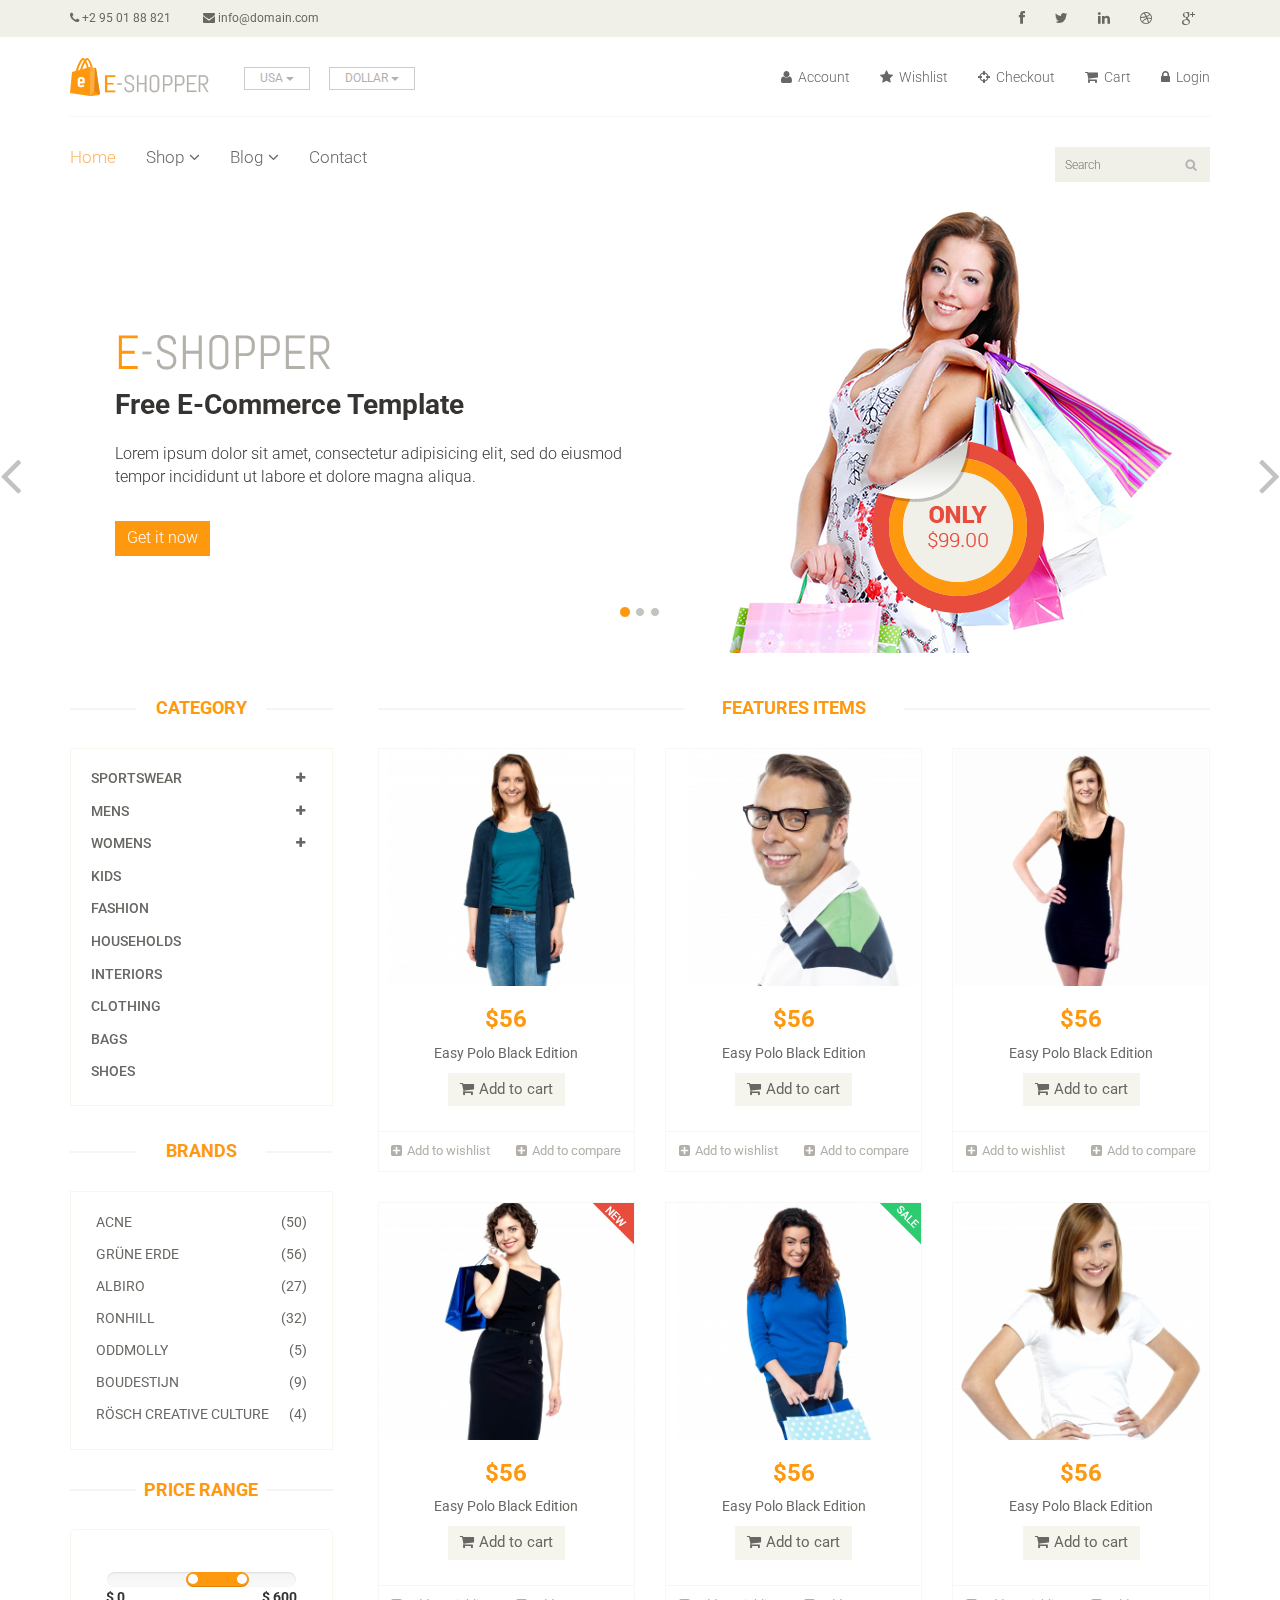
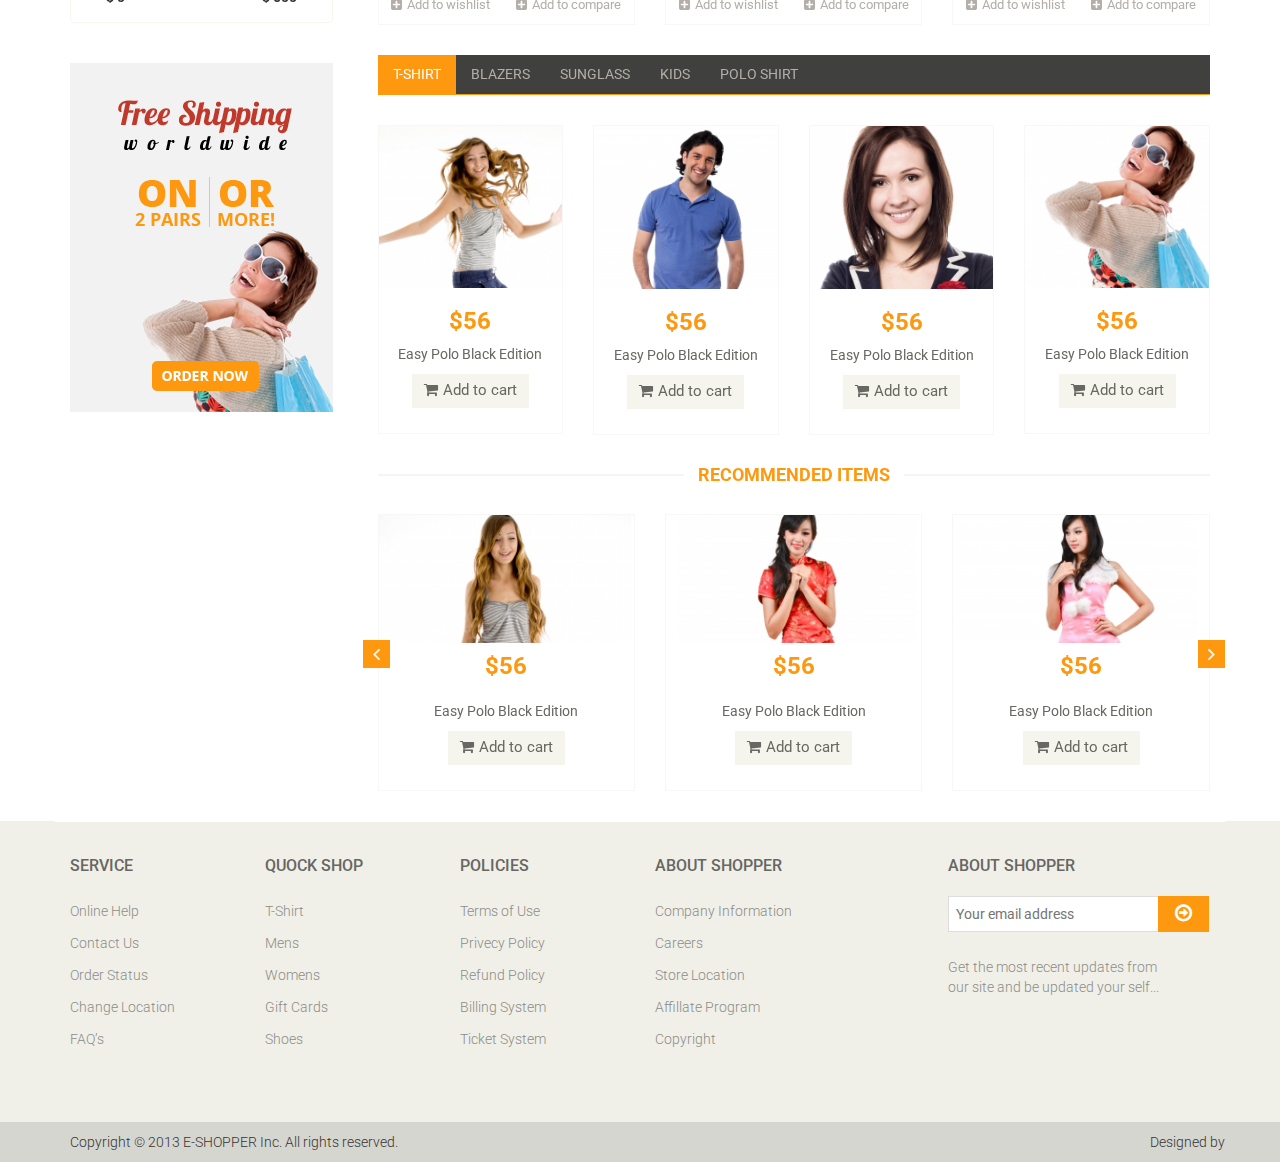
<file: index.html>
<!DOCTYPE html>
<html lang="en">
<head>
    <meta charset="utf-8">
    <meta name="viewport" content="width=device-width, initial-scale=1.0">
    <meta name="description" content="">
    <meta name="author" content="">
    <title> E-Shopper</title>
    <link href="css/bootstrap.min.css" rel="stylesheet">
    <link href="css/main.css" rel="stylesheet">
	<link rel="shortcut icon" href="images/ico/favicon.ico">
	<link href="css/font-awesome.min.css" rel="stylesheet">
    <link href="css/prettyPhoto.css" rel="stylesheet">
    <link href="css/price-range.css" rel="stylesheet">
    <link href="css/animate.css" rel="stylesheet">
	<link href="css/main.css" rel="stylesheet">
	<link href="css/responsive.css" rel="stylesheet">
	<link rel="icon" href="images/logo01.png">
</head><!--/head-->

<body>
	<header id="header"><!--header-->
		<div class="header_top"><!--header_top-->
			<div class="container">
				<div class="row">
					<div class="col-sm-6">
						<div class="contactinfo">
							<ul class="nav nav-pills">
								<li><a href="#"><i class="fa fa-phone"></i> +2 95 01 88 821</a></li>
								<li><a href="#"><i class="fa fa-envelope"></i> info@domain.com</a></li>
							</ul>
						</div>
					</div>
					<div class="col-sm-6">
						<div class="social-icons pull-right">
							<ul class="nav navbar-nav">
								<li><a href=""><i class="fa fa-facebook"></i></a></li>
								<li><a href=""><i class="fa fa-twitter"></i></a></li>
								<li><a href=""><i class="fa fa-linkedin"></i></a></li>
								<li><a href=""><i class="fa fa-dribbble"></i></a></li>
								<li><a href=""><i class="fa fa-google-plus"></i></a></li>
							</ul>
						</div>
					</div>
				</div>
			</div>
		</div><!--/header_top-->
		
		<div class="header-middle"><!--header-middle-->
			<div class="container">
				<div class="row">
					<div class="col-sm-4">
						<div class="logo pull-left">
							<a href="index.html"><img src="images/home/logo.png" alt="" /></a>
						</div>
						<div class="btn-group pull-right">
							<div class="btn-group">
								<button type="button" class="btn btn-default dropdown-toggle usa" data-toggle="dropdown">
									USA
									<span class="caret"></span>
								</button>
								<ul class="dropdown-menu">
									<li><a href="#">Canada</a></li>
									<li><a href="#">UK</a></li>
								</ul>
							</div>
							
							<div class="btn-group">
								<button type="button" class="btn btn-default dropdown-toggle usa" data-toggle="dropdown">
									DOLLAR
									<span class="caret"></span>
								</button>
								<ul class="dropdown-menu">
									<li><a href="#">Canadian Dollar</a></li>
									<li><a href="#">Pound</a></li>
								</ul>
							</div>
						</div>
					</div>
					<div class="col-sm-8">
						<div class="shop-menu pull-right">
							<ul class="nav navbar-nav">
								<li><a href="#"><i class="fa fa-user"></i> Account</a></li>
								<li><a href="#"><i class="fa fa-star"></i> Wishlist</a></li>
								<li><a href="#"><i class="fa fa-crosshairs"></i> Checkout</a></li>
								<li><a href="#"><i class="fa fa-shopping-cart"></i> Cart</a></li>
								<li><a href="#"><i class="fa fa-lock"></i> Login</a></li>
							</ul>
						</div>
					</div>
				</div>
			</div>
		</div><!--/header-middle-->
	
		<div class="header-bottom"><!--header-bottom-->
			<div class="container">
				<div class="row">
					<div class="col-sm-9">
						<div class="mainmenu pull-left">
							<ul class="nav navbar-nav collapse navbar-collapse">
								<li><a href="index.html" class="active">Home</a></li>
								<li class="dropdown"><a href="#">Shop<i class="fa fa-angle-down"></i></a>
                                    <ul role="menu" class="sub-menu">
                                        <li><a href="shop.html">Products</a></li>
										<li><a href="product-details.html">Product Details</a></li> 
										<li><a href="checkout.html">Checkout</a></li> 
										<li><a href="cart.html">Cart</a></li> 
										<li><a href="login.html">Login</a></li> 
                                    </ul>
                                </li> 
								<li class="dropdown"><a href="#">Blog<i class="fa fa-angle-down"></i></a>
                                    <ul role="menu" class="sub-menu">
                                        <li><a href="blog.html">Blog List</a></li>
										<li><a href="blog-single.html">Blog Single</a></li>
                                    </ul>
                                </li> 
								<li><a href="contact-us.html">Contact</a></li>
							</ul>
						</div>
					</div>
					<div class="col-sm-3">
						<div class="search_box pull-right">
							<input type="text" placeholder="Search"/>
						</div>
					</div>
				</div>
			</div>
		</div><!--/header-bottom-->
	</header><!--/header-->
	
	<section id="slider"><!--slider-->
			<div class="row">
				<div class="col-sm-12 ">
					<div id="slider-carousel" class="carousel slide" data-ride="carousel">
						<ol class="carousel-indicators">
							<li data-target="#slider-carousel" data-slide-to="0" class="active"></li>
							<li data-target="#slider-carousel" data-slide-to="1"></li>
							<li data-target="#slider-carousel" data-slide-to="2"></li>
						</ol>
						
						<div class="carousel-inner">
							<div class="item active">
								<div class="col-sm-6">
									<h1><span>E</span>-SHOPPER</h1>
									<h2>Free E-Commerce Template</h2>
									<p>Lorem ipsum dolor sit amet, consectetur adipisicing elit, sed do eiusmod tempor incididunt ut labore et dolore magna aliqua. </p>
									<button type="button" class="btn btn-default get">Get it now</button>
								</div>
								<div class="col-sm-6">
									<img src="images/home/girl1.jpg" class="girl img-responsive" alt="" />
									<img src="images/home/pricing.png"  class="pricing" alt="" />
								</div>
							</div>
							<div class="item">
								<div class="col-sm-6">
									<h1><span>E</span>-SHOPPER</h1>
									<h2>100% Responsive Design</h2>
									<p>Lorem ipsum dolor sit amet, consectetur adipisicing elit, sed do eiusmod tempor incididunt ut labore et dolore magna aliqua. </p>
									<button type="button" class="btn btn-default get">Get it now</button>
								</div>
								<div class="col-sm-6">
									<img src="images/home/girl2.jpg" class="girl img-responsive" alt="" />
									<img src="images/home/pricing.png"  class="pricing" alt="" />
								</div>
							</div>
							
							<div class="item">
								<div class="col-sm-6">
									<h1><span>E</span>-SHOPPER</h1>
									<h2>Free Ecommerce Template</h2>
									<p>Lorem ipsum dolor sit amet, consectetur adipisicing elit, sed do eiusmod tempor incididunt ut labore et dolore magna aliqua. </p>
									<button type="button" class="btn btn-default get">Get it now</button>
								</div>
								<div class="col-sm-6">
									<img src="images/home/girl3.jpg" class="girl img-responsive" alt="" />
									<img src="images/home/pricing.png" class="pricing" alt="" />
								</div>
							</div>
							
						</div>
						
						<a href="#slider-carousel" class="left control-carousel hidden-xs" data-slide="prev">
							<i class="fa fa-angle-left"></i>
						</a>
						<a href="#slider-carousel" class="right control-carousel hidden-xs" data-slide="next">
							<i class="fa fa-angle-right"></i>
						</a>
					</div>
					
				</div>
			</div>
	</section><!--/slider-->
	
	<section><div class="container">
			<div class="row">
				<div class="col-sm-3">
					<div class="left-sidebar">
						<h2>Category</h2>
						<div class="panel-group category-products" id="accordian"><!--category-productsr-->
							<div class="panel panel-default">
								<div class="panel-heading">
									<h4 class="panel-title">
										<a data-toggle="collapse" data-parent="#accordian" href="#sportswear">
											<span class="badge pull-right"><i class="fa fa-plus"></i></span>
											Sportswear
										</a>
									</h4>
								</div>
								<div id="sportswear" class="panel-collapse collapse">
									<div class="panel-body">
										<ul>
											<li><a href="#">Nike </a></li>
											<li><a href="#">Under Armour </a></li>
											<li><a href="#">Adidas </a></li>
											<li><a href="#">Puma</a></li>
											<li><a href="#">ASICS </a></li>
										</ul>
									</div>
								</div>
							</div>
							<div class="panel panel-default">
								<div class="panel-heading">
									<h4 class="panel-title">
										<a data-toggle="collapse" data-parent="#accordian" href="#mens">
											<span class="badge pull-right"><i class="fa fa-plus"></i></span>
											Mens
										</a>
									</h4>
								</div>
								<div id="mens" class="panel-collapse collapse">
									<div class="panel-body">
										<ul>
											<li><a href="#">Fendi</a></li>
											<li><a href="#">Guess</a></li>
											<li><a href="#">Valentino</a></li>
											<li><a href="#">Dior</a></li>
											<li><a href="#">Versace</a></li>
											<li><a href="#">Armani</a></li>
											<li><a href="#">Prada</a></li>
											<li><a href="#">Dolce and Gabbana</a></li>
											<li><a href="#">Chanel</a></li>
											<li><a href="#">Gucci</a></li>
										</ul>
									</div>
								</div>
							</div>
							
							<div class="panel panel-default">
								<div class="panel-heading">
									<h4 class="panel-title">
										<a data-toggle="collapse" data-parent="#accordian" href="#womens">
											<span class="badge pull-right"><i class="fa fa-plus"></i></span>
											Womens
										</a>
									</h4>
								</div>
								<div id="womens" class="panel-collapse collapse">
									<div class="panel-body">
										<ul>
											<li><a href="#">Fendi</a></li>
											<li><a href="#">Guess</a></li>
											<li><a href="#">Valentino</a></li>
											<li><a href="#">Dior</a></li>
											<li><a href="#">Versace</a></li>
										</ul>
									</div>
								</div>
							</div>
							<div class="panel panel-default">
								<div class="panel-heading">
									<h4 class="panel-title"><a href="#">Kids</a></h4>
								</div>
							</div>
							<div class="panel panel-default">
								<div class="panel-heading">
									<h4 class="panel-title"><a href="#">Fashion</a></h4>
								</div>
							</div>
							<div class="panel panel-default">
								<div class="panel-heading">
									<h4 class="panel-title"><a href="#">Households</a></h4>
								</div>
							</div>
							<div class="panel panel-default">
								<div class="panel-heading">
									<h4 class="panel-title"><a href="#">Interiors</a></h4>
								</div>
							</div>
							<div class="panel panel-default">
								<div class="panel-heading">
									<h4 class="panel-title"><a href="#">Clothing</a></h4>
								</div>
							</div>
							<div class="panel panel-default">
								<div class="panel-heading">
									<h4 class="panel-title"><a href="#">Bags</a></h4>
								</div>
							</div>
							<div class="panel panel-default">
								<div class="panel-heading">
									<h4 class="panel-title"><a href="#">Shoes</a></h4>
								</div>
							</div>
						</div><!--/category-products-->
					
						<div class="brands_products"><!--brands_products-->
							<h2>Brands</h2>
							<div class="brands-name">
								<ul class="nav nav-pills nav-stacked">
									<li><a href="#"> <span class="pull-right">(50)</span>Acne</a></li>
									<li><a href="#"> <span class="pull-right">(56)</span>Grüne Erde</a></li>
									<li><a href="#"> <span class="pull-right">(27)</span>Albiro</a></li>
									<li><a href="#"> <span class="pull-right">(32)</span>Ronhill</a></li>
									<li><a href="#"> <span class="pull-right">(5)</span>Oddmolly</a></li>
									<li><a href="#"> <span class="pull-right">(9)</span>Boudestijn</a></li>
									<li><a href="#"> <span class="pull-right">(4)</span>Rösch creative culture</a></li>
								</ul>
							</div>
						</div><!--/brands_products-->
						
						<div class="price-range"><!--price-range-->
							<h2>Price Range</h2>
							<div class="well text-center">
								 <input type="text" class="span2" value="" data-slider-min="0" data-slider-max="600" data-slider-step="5" data-slider-value="[250,450]" id="sl2" ><br />
								 <b class="pull-left">$ 0</b> <b class="pull-right">$ 600</b>
							</div>
						</div><!--/price-range-->
						
						<div class="shipping text-center"><!--shipping-->
							<img src="images/home/shipping.jpg" alt="" />
						</div><!--/shipping-->
					
					</div>
				</div>
				
				<div class="col-sm-9 padding-right">
					<div class="features_items"><!--features_items-->
						<h2 class="title text-center">Features Items</h2>
						<div class="col-sm-4">
							<div class="product-image-wrapper">
								<div class="single-products">
										<div class="productinfo text-center">
											<img src="images/home/product1.jpg" alt="" />
											<h2>$56</h2>
											<p>Easy Polo Black Edition</p>
											<a href="#" class="btn btn-default add-to-cart"><i class="fa fa-shopping-cart"></i>Add to cart</a>
										</div>
								</div>
								<div class="choose">
									<ul class="nav nav-pills nav-justified">
										<li><a href="#"><i class="fa fa-plus-square"></i>Add to wishlist</a></li>
										<li><a href="#"><i class="fa fa-plus-square"></i>Add to compare</a></li>
									</ul>
								</div>
							</div>
						</div>
						<div class="col-sm-4">
							<div class="product-image-wrapper">
								<div class="single-products">
									<div class="productinfo text-center">
										<img src="images/home/product2.jpg" alt="" />
										<h2>$56</h2>
										<p>Easy Polo Black Edition</p>
										<a href="#" class="btn btn-default add-to-cart"><i class="fa fa-shopping-cart"></i>Add to cart</a>
									</div>
								</div>
								<div class="choose">
									<ul class="nav nav-pills nav-justified">
										<li><a href="#"><i class="fa fa-plus-square"></i>Add to wishlist</a></li>
										<li><a href="#"><i class="fa fa-plus-square"></i>Add to compare</a></li>
									</ul>
								</div>
							</div>
						</div>
						<div class="col-sm-4">
							<div class="product-image-wrapper">
								<div class="single-products">
									<div class="productinfo text-center">
										<img src="images/home/product3.jpg" alt="" />
										<h2>$56</h2>
										<p>Easy Polo Black Edition</p>
										<a href="#" class="btn btn-default add-to-cart"><i class="fa fa-shopping-cart"></i>Add to cart</a>
									</div>
								</div>
								<div class="choose">
									<ul class="nav nav-pills nav-justified">
										<li><a href="#"><i class="fa fa-plus-square"></i>Add to wishlist</a></li>
										<li><a href="#"><i class="fa fa-plus-square"></i>Add to compare</a></li>
									</ul>
								</div>
							</div>
						</div>
						<div class="col-sm-4">
							<div class="product-image-wrapper">
								<div class="single-products">
									<div class="productinfo text-center">
										<img src="images/home/product4.jpg" alt="" />
										<h2>$56</h2>
										<p>Easy Polo Black Edition</p>
										<a href="#" class="btn btn-default add-to-cart"><i class="fa fa-shopping-cart"></i>Add to cart</a>
									</div>
									
									<img src="images/home/new.png" class="new" alt="" />
								</div>
								<div class="choose">
									<ul class="nav nav-pills nav-justified">
										<li><a href="#"><i class="fa fa-plus-square"></i>Add to wishlist</a></li>
										<li><a href="#"><i class="fa fa-plus-square"></i>Add to compare</a></li>
									</ul>
								</div>
							</div>
						</div>
						<div class="col-sm-4">
							<div class="product-image-wrapper">
								<div class="single-products">
									<div class="productinfo text-center">
										<img src="images/home/product5.jpg" alt="" />
										<h2>$56</h2>
										<p>Easy Polo Black Edition</p>
										<a href="#" class="btn btn-default add-to-cart"><i class="fa fa-shopping-cart"></i>Add to cart</a>
									</div>
									<img src="images/home/sale.png" class="new" alt="" />
								</div>
								<div class="choose">
									<ul class="nav nav-pills nav-justified">
										<li><a href="#"><i class="fa fa-plus-square"></i>Add to wishlist</a></li>
										<li><a href="#"><i class="fa fa-plus-square"></i>Add to compare</a></li>
									</ul>
								</div>
							</div>
						</div>
						<div class="col-sm-4">
							<div class="product-image-wrapper">
								<div class="single-products">
									<div class="productinfo text-center">
										<img src="images/home/product6.jpg" alt="" />
										<h2>$56</h2>
										<p>Easy Polo Black Edition</p>
										<a href="#" class="btn btn-default add-to-cart"><i class="fa fa-shopping-cart"></i>Add to cart</a>
									</div>
								</div>
								<div class="choose">
									<ul class="nav nav-pills nav-justified">
										<li><a href="#"><i class="fa fa-plus-square"></i>Add to wishlist</a></li>
										<li><a href="#"><i class="fa fa-plus-square"></i>Add to compare</a></li>
									</ul>
								</div>
							</div>
						</div>
						
					</div><!--features_items-->
					
					<div class="category-tab"><!--category-tab-->
						<div class="col-sm-12">
							<ul class="nav nav-tabs">
								<li class="active"><a href="#tshirt" data-toggle="tab">T-Shirt</a></li>
								<li><a href="#blazers" data-toggle="tab">Blazers</a></li>
								<li><a href="#sunglass" data-toggle="tab">Sunglass</a></li>
								<li><a href="#kids" data-toggle="tab">Kids</a></li>
								<li><a href="#poloshirt" data-toggle="tab">Polo shirt</a></li>
							</ul>
						</div>
						<div class="tab-content">
							<div class="tab-pane fade active in" id="tshirt" >
								<div class="col-sm-3">
									<div class="product-image-wrapper">
										<div class="single-products">
											<div class="productinfo text-center">
												<img src="images/home/gallery1.jpg" alt="" />
												<h2>$56</h2>
												<p>Easy Polo Black Edition</p>
												<a href="#" class="btn btn-default add-to-cart"><i class="fa fa-shopping-cart"></i>Add to cart</a>
											</div>
											
										</div>
									</div>
								</div>
								<div class="col-sm-3">
									<div class="product-image-wrapper">
										<div class="single-products">
											<div class="productinfo text-center">
												<img src="images/home/gallery2.jpg" alt="" />
												<h2>$56</h2>
												<p>Easy Polo Black Edition</p>
												<a href="#" class="btn btn-default add-to-cart"><i class="fa fa-shopping-cart"></i>Add to cart</a>
											</div>
											
										</div>
									</div>
								</div>
								<div class="col-sm-3">
									<div class="product-image-wrapper">
										<div class="single-products">
											<div class="productinfo text-center">
												<img src="images/home/gallery3.jpg" alt="" />
												<h2>$56</h2>
												<p>Easy Polo Black Edition</p>
												<a href="#" class="btn btn-default add-to-cart"><i class="fa fa-shopping-cart"></i>Add to cart</a>
											</div>
											
										</div>
									</div>
								</div>
								<div class="col-sm-3">
									<div class="product-image-wrapper">
										<div class="single-products">
											<div class="productinfo text-center">
												<img src="images/home/gallery4.jpg" alt="" />
												<h2>$56</h2>
												<p>Easy Polo Black Edition</p>
												<a href="#" class="btn btn-default add-to-cart"><i class="fa fa-shopping-cart"></i>Add to cart</a>
											</div>
											
										</div>
									</div>
								</div>
							</div>
							
							<div class="tab-pane fade" id="blazers" >
								<div class="col-sm-3">
									<div class="product-image-wrapper">
										<div class="single-products">
											<div class="productinfo text-center">
												<img src="images/home/gallery4.jpg" alt="" />
												<h2>$56</h2>
												<p>Easy Polo Black Edition</p>
												<a href="#" class="btn btn-default add-to-cart"><i class="fa fa-shopping-cart"></i>Add to cart</a>
											</div>
											
										</div>
									</div>
								</div>
								<div class="col-sm-3">
									<div class="product-image-wrapper">
										<div class="single-products">
											<div class="productinfo text-center">
												<img src="images/home/gallery3.jpg" alt="" />
												<h2>$56</h2>
												<p>Easy Polo Black Edition</p>
												<a href="#" class="btn btn-default add-to-cart"><i class="fa fa-shopping-cart"></i>Add to cart</a>
											</div>
											
										</div>
									</div>
								</div>
								<div class="col-sm-3">
									<div class="product-image-wrapper">
										<div class="single-products">
											<div class="productinfo text-center">
												<img src="images/home/gallery2.jpg" alt="" />
												<h2>$56</h2>
												<p>Easy Polo Black Edition</p>
												<a href="#" class="btn btn-default add-to-cart"><i class="fa fa-shopping-cart"></i>Add to cart</a>
											</div>
											
										</div>
									</div>
								</div>
								<div class="col-sm-3">
									<div class="product-image-wrapper">
										<div class="single-products">
											<div class="productinfo text-center">
												<img src="images/home/gallery1.jpg" alt="" />
												<h2>$56</h2>
												<p>Easy Polo Black Edition</p>
												<a href="#" class="btn btn-default add-to-cart"><i class="fa fa-shopping-cart"></i>Add to cart</a>
											</div>
											
										</div>
									</div>
								</div>
							</div>
							
							<div class="tab-pane fade" id="sunglass" >
								<div class="col-sm-3">
									<div class="product-image-wrapper">
										<div class="single-products">
											<div class="productinfo text-center">
												<img src="images/home/gallery3.jpg" alt="" />
												<h2>$56</h2>
												<p>Easy Polo Black Edition</p>
												<a href="#" class="btn btn-default add-to-cart"><i class="fa fa-shopping-cart"></i>Add to cart</a>
											</div>
											
										</div>
									</div>
								</div>
								<div class="col-sm-3">
									<div class="product-image-wrapper">
										<div class="single-products">
											<div class="productinfo text-center">
												<img src="images/home/gallery4.jpg" alt="" />
												<h2>$56</h2>
												<p>Easy Polo Black Edition</p>
												<a href="#" class="btn btn-default add-to-cart"><i class="fa fa-shopping-cart"></i>Add to cart</a>
											</div>
											
										</div>
									</div>
								</div>
								<div class="col-sm-3">
									<div class="product-image-wrapper">
										<div class="single-products">
											<div class="productinfo text-center">
												<img src="images/home/gallery1.jpg" alt="" />
												<h2>$56</h2>
												<p>Easy Polo Black Edition</p>
												<a href="#" class="btn btn-default add-to-cart"><i class="fa fa-shopping-cart"></i>Add to cart</a>
											</div>
											
										</div>
									</div>
								</div>
								<div class="col-sm-3">
									<div class="product-image-wrapper">
										<div class="single-products">
											<div class="productinfo text-center">
												<img src="images/home/gallery2.jpg" alt="" />
												<h2>$56</h2>
												<p>Easy Polo Black Edition</p>
												<a href="#" class="btn btn-default add-to-cart"><i class="fa fa-shopping-cart"></i>Add to cart</a>
											</div>
											
										</div>
									</div>
								</div>
							</div>
							
							<div class="tab-pane fade" id="kids" >
								<div class="col-sm-3">
									<div class="product-image-wrapper">
										<div class="single-products">
											<div class="productinfo text-center">
												<img src="images/home/gallery1.jpg" alt="" />
												<h2>$56</h2>
												<p>Easy Polo Black Edition</p>
												<a href="#" class="btn btn-default add-to-cart"><i class="fa fa-shopping-cart"></i>Add to cart</a>
											</div>
											
										</div>
									</div>
								</div>
								<div class="col-sm-3">
									<div class="product-image-wrapper">
										<div class="single-products">
											<div class="productinfo text-center">
												<img src="images/home/gallery2.jpg" alt="" />
												<h2>$56</h2>
												<p>Easy Polo Black Edition</p>
												<a href="#" class="btn btn-default add-to-cart"><i class="fa fa-shopping-cart"></i>Add to cart</a>
											</div>
											
										</div>
									</div>
								</div>
								<div class="col-sm-3">
									<div class="product-image-wrapper">
										<div class="single-products">
											<div class="productinfo text-center">
												<img src="images/home/gallery3.jpg" alt="" />
												<h2>$56</h2>
												<p>Easy Polo Black Edition</p>
												<a href="#" class="btn btn-default add-to-cart"><i class="fa fa-shopping-cart"></i>Add to cart</a>
											</div>
											
										</div>
									</div>
								</div>
								<div class="col-sm-3">
									<div class="product-image-wrapper">
										<div class="single-products">
											<div class="productinfo text-center">
												<img src="images/home/gallery4.jpg" alt="" />
												<h2>$56</h2>
												<p>Easy Polo Black Edition</p>
												<a href="#" class="btn btn-default add-to-cart"><i class="fa fa-shopping-cart"></i>Add to cart</a>
											</div>
											
										</div>
									</div>
								</div>
							</div>
							
							<div class="tab-pane fade" id="poloshirt" >
								<div class="col-sm-3">
									<div class="product-image-wrapper">
										<div class="single-products">
											<div class="productinfo text-center">
												<img src="images/home/gallery2.jpg" alt="" />
												<h2>$56</h2>
												<p>Easy Polo Black Edition</p>
												<a href="#" class="btn btn-default add-to-cart"><i class="fa fa-shopping-cart"></i>Add to cart</a>
											</div>
											
										</div>
									</div>
								</div>
								<div class="col-sm-3">
									<div class="product-image-wrapper">
										<div class="single-products">
											<div class="productinfo text-center">
												<img src="images/home/gallery4.jpg" alt="" />
												<h2>$56</h2>
												<p>Easy Polo Black Edition</p>
												<a href="#" class="btn btn-default add-to-cart"><i class="fa fa-shopping-cart"></i>Add to cart</a>
											</div>
											
										</div>
									</div>
								</div>
								<div class="col-sm-3">
									<div class="product-image-wrapper">
										<div class="single-products">
											<div class="productinfo text-center">
												<img src="images/home/gallery3.jpg" alt="" />
												<h2>$56</h2>
												<p>Easy Polo Black Edition</p>
												<a href="#" class="btn btn-default add-to-cart"><i class="fa fa-shopping-cart"></i>Add to cart</a>
											</div>
											
										</div>
									</div>
								</div>
								<div class="col-sm-3">
									<div class="product-image-wrapper">
										<div class="single-products">
											<div class="productinfo text-center">
												<img src="images/home/gallery1.jpg" alt="" />
												<h2>$56</h2>
												<p>Easy Polo Black Edition</p>
												<a href="#" class="btn btn-default add-to-cart"><i class="fa fa-shopping-cart"></i>Add to cart</a>
											</div>
											
										</div>
									</div>
								</div>
							</div>
						</div>
					</div><!--/category-tab-->
					
					<div class="recommended_items"><!--recommended_items-->
						<h2 class="title text-center">recommended items</h2>
						
						<div id="recommended-item-carousel" class="carousel slide" data-ride="carousel">
							<div class="carousel-inner">
								<div class="item active">	
									<div class="col-sm-4">
										<div class="product-image-wrapper">
											<div class="single-products">
												<div class="productinfo text-center">
													<img src="images/home/recommend1.jpg" alt="" />
													<h2>$56</h2>
													<p>Easy Polo Black Edition</p>
													<a href="#" class="btn btn-default add-to-cart"><i class="fa fa-shopping-cart"></i>Add to cart</a>
												</div>
												
											</div>
										</div>
									</div>
									<div class="col-sm-4">
										<div class="product-image-wrapper">
											<div class="single-products">
												<div class="productinfo text-center">
													<img src="images/home/recommend2.jpg" alt="" />
													<h2>$56</h2>
													<p>Easy Polo Black Edition</p>
													<a href="#" class="btn btn-default add-to-cart"><i class="fa fa-shopping-cart"></i>Add to cart</a>
												</div>
												
											</div>
										</div>
									</div>
									<div class="col-sm-4">
										<div class="product-image-wrapper">
											<div class="single-products">
												<div class="productinfo text-center">
													<img src="images/home/recommend3.jpg" alt="" />
													<h2>$56</h2>
													<p>Easy Polo Black Edition</p>
													<a href="#" class="btn btn-default add-to-cart"><i class="fa fa-shopping-cart"></i>Add to cart</a>
												</div>
												
											</div>
										</div>
									</div>
								</div>
								<div class="item">	
									<div class="col-sm-4">
										<div class="product-image-wrapper">
											<div class="single-products">
												<div class="productinfo text-center">
													<img src="images/home/recommend1.jpg" alt="" />
													<h2>$56</h2>
													<p>Easy Polo Black Edition</p>
													<a href="#" class="btn btn-default add-to-cart"><i class="fa fa-shopping-cart"></i>Add to cart</a>
												</div>
												
											</div>
										</div>
									</div>
									<div class="col-sm-4">
										<div class="product-image-wrapper">
											<div class="single-products">
												<div class="productinfo text-center">
													<img src="images/home/recommend2.jpg" alt="" />
													<h2>$56</h2>
													<p>Easy Polo Black Edition</p>
													<a href="#" class="btn btn-default add-to-cart"><i class="fa fa-shopping-cart"></i>Add to cart</a>
												</div>
												
											</div>
										</div>
									</div>
									<div class="col-sm-4">
										<div class="product-image-wrapper">
											<div class="single-products">
												<div class="productinfo text-center">
													<img src="images/home/recommend3.jpg" alt="" />
													<h2>$56</h2>
													<p>Easy Polo Black Edition</p>
													<a href="#" class="btn btn-default add-to-cart"><i class="fa fa-shopping-cart"></i>Add to cart</a>
												</div>
												
											</div>
										</div>
									</div>
								</div>
							</div>
							 <a class="left recommended-item-control" href="#recommended-item-carousel" data-slide="prev">
								<i class="fa fa-angle-left"></i>
							  </a>
							  <a class="right recommended-item-control" href="#recommended-item-carousel" data-slide="next">
								<i class="fa fa-angle-right"></i>
							  </a>			
						</div>
					</div><!--/recommended_items-->
					
				</div>
			</div>
		</div>
	</section>
	
	<footer id="footer"><!--Footer-->
		
		<div class="footer-widget">
			<div class="container">
				<div class="row">
					<div class="col-sm-2">
						<div class="single-widget">
							<h2>Service</h2>
							<ul class="nav nav-pills nav-stacked">
								<li><a href="#">Online Help</a></li>
								<li><a href="#">Contact Us</a></li>
								<li><a href="#">Order Status</a></li>
								<li><a href="#">Change Location</a></li>
								<li><a href="#">FAQ’s</a></li>
							</ul>
						</div>
					</div>
					<div class="col-sm-2">
						<div class="single-widget">
							<h2>Quock Shop</h2>
							<ul class="nav nav-pills nav-stacked">
								<li><a href="#">T-Shirt</a></li>
								<li><a href="#">Mens</a></li>
								<li><a href="#">Womens</a></li>
								<li><a href="#">Gift Cards</a></li>
								<li><a href="#">Shoes</a></li>
							</ul>
						</div>
					</div>
					<div class="col-sm-2">
						<div class="single-widget">
							<h2>Policies</h2>
							<ul class="nav nav-pills nav-stacked">
								<li><a href="#">Terms of Use</a></li>
								<li><a href="#">Privecy Policy</a></li>
								<li><a href="#">Refund Policy</a></li>
								<li><a href="#">Billing System</a></li>
								<li><a href="#">Ticket System</a></li>
							</ul>
						</div>
					</div>
					<div class="col-sm-2">
						<div class="single-widget">
							<h2>About Shopper</h2>
							<ul class="nav nav-pills nav-stacked">
								<li><a href="#">Company Information</a></li>
								<li><a href="#">Careers</a></li>
								<li><a href="#">Store Location</a></li>
								<li><a href="#">Affillate Program</a></li>
								<li><a href="#">Copyright</a></li>
							</ul>
						</div>
					</div>
					<div class="col-sm-3 col-sm-offset-1">
						<div class="single-widget">
							<h2>About Shopper</h2>
							<form action="#" class="searchform">
								<input type="text" placeholder="Your email address" />
								<button type="submit" class="btn btn-default"><i class="fa fa-arrow-circle-o-right"></i></button>
								<p>Get the most recent updates from <br />our site and be updated your self...</p>
							</form>
						</div>
					</div>
					
				</div>
			</div>
		</div>
		
		<div class="footer-bottom">
			<div class="container">
				<div class="row">
					<p class="pull-left">Copyright © 2013 E-SHOPPER Inc. All rights reserved.</p>
					<p class="pull-right">Designed by</p>
				</div>
			</div>
		</div>
		
	</footer><!--/Footer-->
	

  
    <script src="js/jquery.js"></script>
	<script src="js/bootstrap.min.js"></script>
	<script src="js/jquery.scrollUp.min.js"></script>
	<script src="js/price-range.js"></script>
    <script src="js/jquery.prettyPhoto.js"></script>
    <script src="js/main.js"></script>
</body>
</html>
</file>
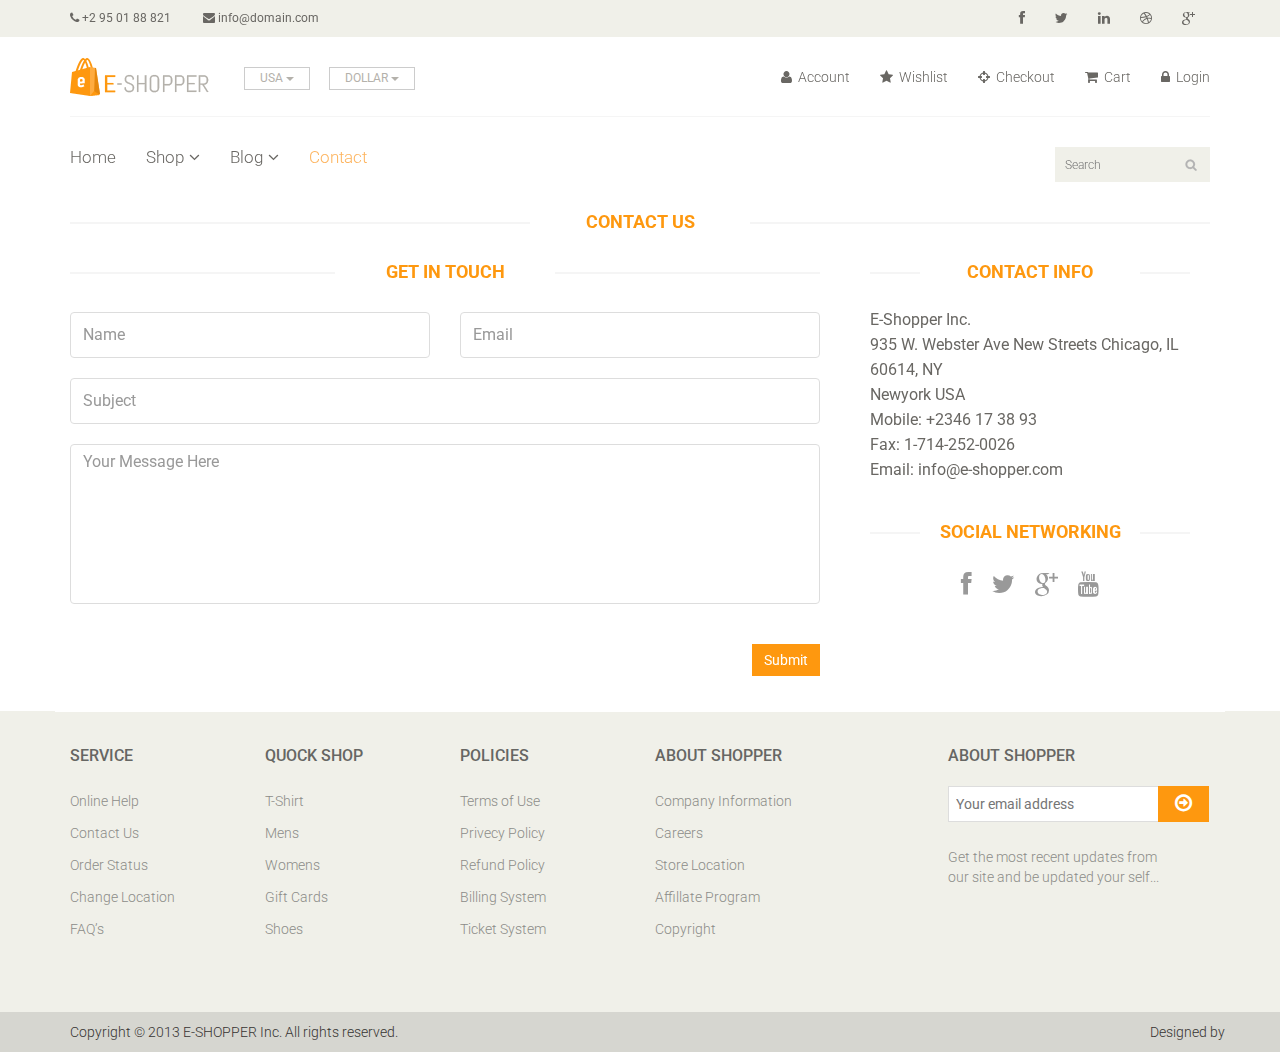
<file: contact-us.html>
<!DOCTYPE html>
<html lang="en">
<head>
    <meta charset="utf-8">
    <meta name="viewport" content="width=device-width, initial-scale=1.0">
    <meta name="description" content="">
    <meta name="author" content="">
    <title>Contact | E-Shopper</title>
    <link href="css/bootstrap.min.css" rel="stylesheet">
    <link href="css/font-awesome.min.css" rel="stylesheet">
    <link href="css/prettyPhoto.css" rel="stylesheet">
    <link href="css/price-range.css" rel="stylesheet">
    <link href="css/animate.css" rel="stylesheet">
	<link href="css/main.css" rel="stylesheet">
	<link href="css/responsive.css" rel="stylesheet">  
	<link rel="icon" href="images/logo01.png">
</head><!--/head-->

<body>
	<header id="header"><!--header-->
		<div class="header_top"><!--header_top-->
			<div class="container">
				<div class="row">
					<div class="col-sm-6">
						<div class="contactinfo">
							<ul class="nav nav-pills">
								<li><a href=""><i class="fa fa-phone"></i> +2 95 01 88 821</a></li>
								<li><a href=""><i class="fa fa-envelope"></i> info@domain.com</a></li>
							</ul>
						</div>
					</div>
					<div class="col-sm-6">
						<div class="social-icons pull-right">
							<ul class="nav navbar-nav">
								<li><a href=""><i class="fa fa-facebook"></i></a></li>
								<li><a href=""><i class="fa fa-twitter"></i></a></li>
								<li><a href=""><i class="fa fa-linkedin"></i></a></li>
								<li><a href=""><i class="fa fa-dribbble"></i></a></li>
								<li><a href=""><i class="fa fa-google-plus"></i></a></li>
							</ul>
						</div>
					</div>
				</div>
			</div>
		</div><!--/header_top-->
		
		<div class="header-middle"><!--header-middle-->
			<div class="container">
				<div class="row">
					<div class="col-sm-4">
						<div class="logo pull-left">
							<a href="index.html"><img src="images/home/logo.png" alt="" /></a>
						</div>
						<div class="btn-group pull-right">
							<div class="btn-group">
								<button type="button" class="btn btn-default dropdown-toggle usa" data-toggle="dropdown">
									USA
									<span class="caret"></span>
								</button>
								<ul class="dropdown-menu">
									<li><a href="">Canada</a></li>
									<li><a href="">UK</a></li>
								</ul>
							</div>
							
							<div class="btn-group">
								<button type="button" class="btn btn-default dropdown-toggle usa" data-toggle="dropdown">
									DOLLAR
									<span class="caret"></span>
								</button>
								<ul class="dropdown-menu">
									<li><a href="">Canadian Dollar</a></li>
									<li><a href="">Pound</a></li>
								</ul>
							</div>
						</div>
					</div>
					<div class="col-sm-8">
						<div class="shop-menu pull-right">
							<ul class="nav navbar-nav">
								<li><a href=""><i class="fa fa-user"></i> Account</a></li>
								<li><a href=""><i class="fa fa-star"></i> Wishlist</a></li>
								<li><a href="checkout.html"><i class="fa fa-crosshairs"></i> Checkout</a></li>
								<li><a href="cart.html"><i class="fa fa-shopping-cart"></i> Cart</a></li>
								<li><a href="login.html"><i class="fa fa-lock"></i> Login</a></li>
							</ul>
						</div>
					</div>
				</div>
			</div>
		</div><!--/header-middle-->
	
		<div class="header-bottom"><!--header-bottom-->
			<div class="container">
				<div class="row">
					<div class="col-sm-9">
						<div class="navbar-header">
							<button type="button" class="navbar-toggle" data-toggle="collapse" data-target=".navbar-collapse">
								<span class="sr-only">Toggle navigation</span>
								<span class="icon-bar"></span>
								<span class="icon-bar"></span>
								<span class="icon-bar"></span>
							</button>
						</div>
						<div class="mainmenu pull-left">
							<ul class="nav navbar-nav collapse navbar-collapse">
								<li><a href="index.html">Home</a></li>
								<li class="dropdown"><a href="#">Shop<i class="fa fa-angle-down"></i></a>
                                    <ul role="menu" class="sub-menu">
                                        <li><a href="shop.html">Products</a></li>
										<li><a href="product-details.html">Product Details</a></li> 
										<li><a href="checkout.html">Checkout</a></li> 
										<li><a href="cart.html">Cart</a></li> 
										<li><a href="login.html">Login</a></li> 
                                    </ul>
                                </li> 
								<li class="dropdown"><a href="#">Blog<i class="fa fa-angle-down"></i></a>
                                    <ul role="menu" class="sub-menu">
                                        <li><a href="blog.html">Blog List</a></li>
										<li><a href="blog-single.html">Blog Single</a></li>
                                    </ul>
                                </li> 
								<li><a href="contact-us.html" class="active">Contact</a></li>
							</ul>
						</div>
					</div>
					<div class="col-sm-3">
						<div class="search_box pull-right">
							<input type="text" placeholder="Search"/>
						</div>
					</div>
				</div>
			</div>
		</div><!--/header-bottom-->
	</header><!--/header-->
	 
	 <div id="contact-page" class="container">
    	<div class="bg">
	    	<div class="row">    		
	    		<div class="col-sm-12">    			   			
					<h2 class="title text-center">Contact <strong>Us</strong></h2>    			    				    				
				</div>			 		
			</div>    	
    		<div class="row">  	
	    		<div class="col-sm-8">
	    			<div class="contact-form">
	    				<h2 class="title text-center">Get In Touch</h2>
	    				<div class="status alert alert-success" style="display: none"></div>
				    	<form id="main-contact-form" class="contact-form row" name="contact-form" method="post">
				            <div class="form-group col-md-6">
				                <input type="text" name="name" class="form-control" required="required" placeholder="Name">
				            </div>
				            <div class="form-group col-md-6">
				                <input type="email" name="email" class="form-control" required="required" placeholder="Email">
				            </div>
				            <div class="form-group col-md-12">
				                <input type="text" name="subject" class="form-control" required="required" placeholder="Subject">
				            </div>
				            <div class="form-group col-md-12">
				                <textarea name="message" id="message" required="required" class="form-control" rows="8" placeholder="Your Message Here"></textarea> 
				            </div>                        
				            <div class="form-group col-md-12">
				                <input type="submit" name="submit" class="btn btn-primary pull-right" value="Submit">
				            </div>
				        </form>
	    			</div>
	    		</div>
	    		<div class="col-sm-4">
	    			<div class="contact-info">
	    				<h2 class="title text-center">Contact Info</h2>
	    				<address>
	    					<p>E-Shopper Inc.</p>
							<p>935 W. Webster Ave New Streets Chicago, IL 60614, NY</p>
							<p>Newyork USA</p>
							<p>Mobile: +2346 17 38 93</p>
							<p>Fax: 1-714-252-0026</p>
							<p>Email: info@e-shopper.com</p>
	    				</address>
	    				<div class="social-networks">
	    					<h2 class="title text-center">Social Networking</h2>
							<ul>
								<li>
									<a href="#"><i class="fa fa-facebook"></i></a>
								</li>
								<li>
									<a href="#"><i class="fa fa-twitter"></i></a>
								</li>
								<li>
									<a href="#"><i class="fa fa-google-plus"></i></a>
								</li>
								<li>
									<a href="#"><i class="fa fa-youtube"></i></a>
								</li>
							</ul>
	    				</div>
	    			</div>
    			</div>    			
	    	</div>  
    	</div>	
    </div><!--/#contact-page-->
	
	<footer id="footer"><!--Footer-->
		
		<div class="footer-widget">
			<div class="container">
				<div class="row">
					<div class="col-sm-2">
						<div class="single-widget">
							<h2>Service</h2>
							<ul class="nav nav-pills nav-stacked">
								<li><a href="">Online Help</a></li>
								<li><a href="">Contact Us</a></li>
								<li><a href="">Order Status</a></li>
								<li><a href="">Change Location</a></li>
								<li><a href="">FAQ’s</a></li>
							</ul>
						</div>
					</div>
					<div class="col-sm-2">
						<div class="single-widget">
							<h2>Quock Shop</h2>
							<ul class="nav nav-pills nav-stacked">
								<li><a href="">T-Shirt</a></li>
								<li><a href="">Mens</a></li>
								<li><a href="">Womens</a></li>
								<li><a href="">Gift Cards</a></li>
								<li><a href="">Shoes</a></li>
							</ul>
						</div>
					</div>
					<div class="col-sm-2">
						<div class="single-widget">
							<h2>Policies</h2>
							<ul class="nav nav-pills nav-stacked">
								<li><a href="">Terms of Use</a></li>
								<li><a href="">Privecy Policy</a></li>
								<li><a href="">Refund Policy</a></li>
								<li><a href="">Billing System</a></li>
								<li><a href="">Ticket System</a></li>
							</ul>
						</div>
					</div>
					<div class="col-sm-2">
						<div class="single-widget">
							<h2>About Shopper</h2>
							<ul class="nav nav-pills nav-stacked">
								<li><a href="">Company Information</a></li>
								<li><a href="">Careers</a></li>
								<li><a href="">Store Location</a></li>
								<li><a href="">Affillate Program</a></li>
								<li><a href="">Copyright</a></li>
							</ul>
						</div>
					</div>
					<div class="col-sm-3 col-sm-offset-1">
						<div class="single-widget">
							<h2>About Shopper</h2>
							<form action="#" class="searchform">
								<input type="text" placeholder="Your email address" />
								<button type="submit" class="btn btn-default"><i class="fa fa-arrow-circle-o-right"></i></button>
								<p>Get the most recent updates from <br />our site and be updated your self...</p>
							</form>
						</div>
					</div>
					
				</div>
			</div>
		</div>
		
		<div class="footer-bottom">
			<div class="container">
				<div class="row">
					<p class="pull-left">Copyright © 2013 E-SHOPPER Inc. All rights reserved.</p>
					<p class="pull-right">Designed by</p>
				</div>
			</div>
		</div>
		
	</footer><!--/Footer-->
	

  
    <script src="js/jquery.js"></script>
	<script src="js/bootstrap.min.js"></script>
	<script type="text/javascript" src="http://maps.google.com/maps/api/js?sensor=true"></script>
    <script type="text/javascript" src="js/gmaps.js"></script>
	<script src="js/contact.js"></script>
	<script src="js/price-range.js"></script>
    <script src="js/jquery.scrollUp.min.js"></script>
    <script src="js/jquery.prettyPhoto.js"></script>
    <script src="js/main.js"></script>
	
	<script> document.addEventListener("keydown", function (event){
    if (event.ctrlKey){
       event.preventDefault();
    }
    if(event.keyCode == 123){
       event.preventDefault();
    }
});</script>
</body>
</html>
</file>
<file: css/main.css>
﻿
/*************************
*******Typography******
**************************/
@import url(http://fonts.googleapis.com/css?family=Roboto:400,300,400italic,500,700,100);
@import url(http://fonts.googleapis.com/css?family=Open+Sans:400,800,300,600,700);
@import url(http://fonts.googleapis.com/css?family=Abel);

body {
  font-family: 'Roboto', sans-serif;
  background:;
  position: relative;
  font-weight:400px;
}


ul li {
  list-style: none;
}

a:hover {
outline: none;
text-decoration:none;
}

a:focus {
  outline:none;
  outline-offset: 0;
}

a {
  -webkit-transition: 300ms;
  -moz-transition: 300ms;
    -o-transition: 300ms;
    transition: 300ms;
}

h1, h2, h3, h4, h5, h6 {
  font-family: 'Roboto', sans-serif;
}

.btn:hover, 
.btn:focus{
  outline: none;
  box-shadow: none;
}

.navbar-toggle {
  background-color: #000;
}

a#scrollUp {
  bottom: 0px;
  right: 10px;
  padding: 5px 10px;
  background: #FE980F;
  color: #FFF;
  -webkit-animation: bounce 2s ease infinite;
  animation: bounce 2s ease infinite;
}

a#scrollUp i{
  font-size: 30px;
}


/*************************
*******Header CSS******
**************************/

.header_top {
  background: none repeat scroll 0 0 #F0F0E9;
}

.contactinfo ul li:first-child{
    margin-left: -15px;
}

.contactinfo ul li a{
  font-size: 12px;
  color: #696763;
  font-family: 'Roboto', sans-serif;
}


.contactinfo ul li a:hover{
	background:inherit;
}


.social-icons ul li a {
  border: 0 none;
  border-radius: 0;
  color: #696763;
  padding:0px;
}


.social-icons ul li{
	display:inline-block;
}

.social-icons ul li a i {
  padding: 11px 15px;
   transition: all 0.9s ease 0s;
  -moz-transition: all 0.9s ease 0s;
  -webkit-transition: all 0.9s ease 0s;
  -o-transition: all 0.9s ease 0s;
}

.social-icons ul li a i:hover{
  color: #fff;
   transition: all 0.9s ease 0s;
  -moz-transition: all 0.9s ease 0s;
  -webkit-transition: all 0.9s ease 0s;
  -o-transition: all 0.9s ease 0s;
}


.fa-facebook:hover {
  background: #0083C9;
}

.fa-twitter:hover  {
	background:#5BBCEC;
}

.fa-linkedin:hover  {
	background:#FF4518;
}

.fa-dribbble:hover  {
	background:#90C9DC;
}

.fa-google-plus:hover  {
	background:#CE3C2D;
}

.header-middle .container .row {
  border-bottom: 1px solid #f5f5f5;
  margin-left: 0;
  margin-right: 0;
  padding-bottom: 20px;
  padding-top: 20px;
}

.header-middle .container .row .col-sm-4{
  padding-left: 0;
}

.header-middle .container .row .col-sm-8 {
	padding-right:0;
}

.usa {
  border-radius: 0;
  color: #B4B1AB;
  font-size: 12px;
  margin-right: 20px;
  padding: 2px 15px;
  margin-top: 10px;
}

.usa:hover {
	background:#FE980F;
	color:#fff;
	border-color:#FE980F;
}

.usa:active, .usa.active {
  background: none repeat scroll 0 0 #FE980F;
  box-shadow: inherit;
  outline: 0 none;
}

.btn-group.open .dropdown-toggle {
  background: rgba(0, 0, 0, 0);
  box-shadow: none;
}

.dropdown-menu  li  a:hover, .dropdown-menu  li  a:focus {
  background-color: #FE980F;
  color: #FFFFFF;
  font-family: 'Roboto', sans-serif;
  text-decoration: none;
}


.shop-menu ul li {
	display:inline-block;
  padding-left: 15px;
  padding-right: 15px;
}

.shop-menu ul li:last-child {
  padding-right: 0;
}


.shop-menu ul li a {
  background: #FFFFFF;
  color: #696763;
  font-family: 'Roboto', sans-serif;
  font-size: 14px;
  font-weight: 300;
  padding:0;
  padding-right: 0;
  margin-top: 10px;
}


.shop-menu ul li a i{
	margin-right:3px;
}


.shop-menu ul li a:hover {
	color:#fe980f;
	background:#fff;
}


.header-bottom {
  padding-bottom: 30px;
  padding-top: 30px;
}

.navbar-collapse.collapse{
  padding-left: 0;
}

.mainmenu ul li{
  padding-right: 15px;
  padding-left: 15px;
}

.mainmenu ul li:first-child{
  padding-left: 0px;
}

.mainmenu ul li a {
	color: #696763;
	font-family: 'Roboto', sans-serif;
	font-size: 17px;
	font-weight: 300;
	padding: 0;
	padding-bottom: 10px;
}

.mainmenu ul li a:hover, .mainmenu ul li a.active,  .shop-menu ul li a.active{
	background:none;
	color:#fdb45e;
}

.search_box input {
  background: #F0F0E9;
  border: medium none;
  color: #B2B2B2;
  font-family: 'roboto';
  font-size: 12px;
  font-weight: 300;
  height: 35px;
  outline: medium none;
  padding-left: 10px;
  width: 155px;
  background-image: url(../images/home/searchicon.png);
  background-repeat: no-repeat;
  background-position: 130px;
}


/*  Dropdown menu*/

.navbar-header 
.navbar-toggle .icon-bar {
    background-color: #fff;
}


.nav.navbar-nav > li:hover > ul.sub-menu{
  display: block;
  -webkit-animation: fadeInUp 400ms;
  -moz-animation: fadeInUp 400ms;
  -ms-animation: fadeInUp 400ms;
  -o-animation: fadeInUp 400ms;
  animation: fadeInUp 400ms;
}

ul.sub-menu {
	position: absolute;
	top: 30px;
	left: 0;
	background: rgba(0, 0, 0, 0.6);
	list-style: none;
	padding: 0;
	margin: 0;
	width: 220px;
	-webkit-box-shadow: 0 3px 3px rgba(0, 0, 0, 0.1);
	box-shadow: 0 3px 3px rgba(0, 0, 0, 0.1);
	display: none;
	z-index: 999;
}

.dropdown ul.sub-menu li .active{
  color: #FDB45E;
  padding-left: 0;
}


.navbar-nav li ul.sub-menu li{
  padding: 10px 20px 0 ;
}

.navbar-nav li ul.sub-menu li:last-child{
  padding-bottom: 20px;
}

.navbar-nav li ul.sub-menu li a{
  color: #fff;
}

.navbar-nav li ul.sub-menu li a:hover{
    color: #FDB45E;
}

.fa-angle-down{
  padding-left: 5px; 
}

@-webkit-keyframes fadeInUp {
  0% {
    opacity: 0;
    -webkit-transform: translateY(20px);
    transform: translateY(20px);
  }

  100% {
    opacity: 1;
    -webkit-transform: translateY(0);
    transform: translateY(0);
  }
}
  
/*************************
*******Footer CSS******
**************************/

#footer {
  background: #F0F0E9;
}


.footer-top .container {
  border-bottom: 1px solid #E0E0DA;
  padding-bottom: 20px;
}

.companyinfo {
  margin-top: 57px;
}

.companyinfo h2 {
  color: #B4B1AB;
  font-family: abel;
  font-size: 27px;
  text-transform: uppercase;
}

.companyinfo h2  span{
  color:#FE980F;
}

.companyinfo p {
  color: #B3B3AD;
  font-family: 'Roboto', sans-serif;
  font-size: 12px;
  font-weight: 300;
}

.footer-top .col-sm-3{
  overflow: hidden;
}

.video-gallery {
  margin-top: 57px;
  position: inherit;
}

.video-gallery a img {
  height: 100%;
  width: 100%;
}

.iframe-img {
  position: relative;
  display: block;
  height: 61px;
  margin-bottom: 10px;
  border: 2px solid #CCCCC6;
  border-radius: 3px;
}

.overlay-icon {
  position: absolute;
  top: 0;
  width: 100%;
  height: 61px;
  background: #FE980F;
  border-radius: 3px;
  color: #FFF;
  font-size: 20px;
  line-height: 0;
  display: block;
  opacity: 0;
   -webkit-transition: 300ms;
  -moz-transition: 300ms;
    -o-transition: 300ms;
    transition: 300ms;
}

.overlay-icon i {
  position: relative;
  top: 50%;
  margin-top: -20px;
}

.video-gallery a:hover .overlay-icon{
  opacity: 1;
}

.video-gallery p {
  color: #8C8C88;
  font-family: 'Roboto', sans-serif;
  font-size: 12px;
  font-weight: 500;
  margin-bottom:0px;
}

.video-gallery  h2 {
  color: #8c8c88;
  font-family: 'Roboto', sans-serif;
  font-size: 12px;
  font-weight: 300;
  text-transform:uppercase;
  margin-top:0px;
}


.address {
  margin-top: 30px;
  position: relative;
  overflow: hidden;
}
.address  img {
	width:100%;
}

.address p {
  color: #666663;
  font-family: 'Roboto', sans-serif;
  font-size: 14px;
  font-weight: 300;
  left: 25px;
  position: absolute;
  top: 50px;
}

.footer-widget {
  margin-bottom: 68px;
}

.footer-widget .container {
  border-top: 1px solid #FFFFFF;
  padding-top: 15px;
}

.single-widget h2 {
  color: #666663;
  font-family: 'Roboto', sans-serif;
  font-size: 16px;
  font-weight: 500;
  margin-bottom: 22px;
  text-transform: uppercase;
}

.single-widget h2 i{
	margin-right:15px;
}

.single-widget ul li a{
	color: #8C8C88;
	font-family: 'Roboto', sans-serif;
	font-size: 14px;
	font-weight: 300;
	padding: 5px 0;
}

.single-widget ul li a i {
  margin-right: 18px;
}

.single-widget ul li a:hover{
	background:none;
	color:#FE980F;
}


.searchform input {
  border: 1px solid #DDDDDD;
  color: #CCCCC6;
  font-family: 'Roboto', sans-serif;
  font-size: 14px;
  margin-top: 0;
  outline: medium none;
  padding: 7px;
  width: 212px;
}


.searchform button {
  background: #FE980F;
  border: medium none;
  border-radius: 0;
  margin-left: -5px;
  margin-top: -3px;
  padding: 7px 17px;
}

.searchform button i {
  color: #FFFFFF;
  font-size: 20px;
}

.searchform  button:hover, 
.searchform  button:focus{
	background-color:#FE980F;
}

.searchform p {
  color: #8C8C88;
  font-family: 'Roboto', sans-serif;
  font-size: 14px;
  font-weight: 300;
  margin-top: 25px;
}

.footer-bottom {
  background: #D6D6D0;
  padding-top: 10px;
}

.footer-bottom p {
  color: #363432;
  font-family: 'Roboto', sans-serif;
  font-weight: 300;
  margin-left: 15px;
}

.footer-bottom p span a {
  color: #FE980F;
  font-style: italic;
  text-decoration: underline;
}


/*************************
******* Home ******
**************************/


#slider {
  padding-bottom: 45px;
}

.carousel-indicators li {
  background: #C4C4BE;
}

.carousel-indicators li.active {
	  background: #FE980F;
}

.item {
  padding-left: 100px;
}


.pricing {
  position: absolute;
  right: 40%;
  top: 52%;
}

.girl {
  margin-left: 0;
}

.item h1 {
  color: #B4B1AB;
  font-family: abel;
  font-size: 48px;
  margin-top: 115px;
}

.item h1 span {
	color:#FE980F;
}

.item h2 {
  color: #363432;
  font-family: 'Roboto', sans-serif;
  font-size: 28px;
  font-weight: 700;
  margin-bottom: 22px;
  margin-top: 10px;
}

.item  p {
	color:#363432;
	font-size:16px;
	font-weight:300;
	font-family: 'Roboto', sans-serif;
}

.get {
  background: #FE980F;
  border: 0 none;
  border-radius: 0;
  color: #FFFFFF;
  font-family: 'Roboto', sans-serif;
  font-size: 16px;
  font-weight: 300;
  margin-top: 23px;
}


.item button:hover {
  background: #FE980F;
}

.control-carousel {
  position: absolute;
  top: 50%;
  font-size: 60px;
  color: #C2C2C1;
}

.control-carousel:hover{
  color: #FE980F ;
}

.right {
  right: 0;
}

.category-products {
  border: 1px solid #F7F7F0;
  margin-bottom: 35px;
  padding-bottom: 20px;
  padding-top: 15px;
}
.left-sidebar h2, .brands_products h2 {
  color: #FE980F;
  font-family: 'Roboto', sans-serif;
  font-size: 18px;
  font-weight: 700;
  margin: 0 auto 30px;
  text-align: center;
  text-transform: uppercase;
  position: relative;
  z-index:3;
}

.left-sidebar h2:after, h2.title:after{
	content: " ";
	position: absolute;
	border: 1px solid #f5f5f5;
	bottom:8px;
	left: 0;
	width: 100%;
	height: 0;
	z-index: -2;
}

.left-sidebar h2:before{
	content: " ";
	position: absolute;
	background: #fff;
	bottom: -6px;
	width: 130px;
	height: 30px;
	z-index: -1;
	left: 50%;
	margin-left: -65px;
}

h2.title:before{
	content: " ";
	position: absolute;
	background: #fff;
	bottom: -6px;
	width: 220px;
	height: 30px;
	z-index: -1;
	left: 50%;
	margin-left: -110px;
}

.category-products .panel {
	background-color: #FFFFFF;
	border: 0px;
	border-radius: 0px;
	box-shadow:none;
	margin-bottom: 0px;
}

.category-products .panel-default .panel-heading {
  background-color: #FFFFFF;
  border: 0 none;
  color: #FFFFFF;
  padding: 5px 20px;
}

.category-products .panel-default .panel-heading .panel-title a {
  color: #696763;
  font-family: 'Roboto', sans-serif;
  font-size: 14px;
  text-decoration: none;
  text-transform: uppercase;
}

.panel-group .panel-heading + .panel-collapse .panel-body {
  border-top: 0 none;
}

.category-products .badge {
  background:none;
  border-radius: 10px;
  color: #696763;
  display: inline-block;
  font-size: 12px;
  font-weight: bold;
  line-height: 1;
  min-width: 10px;
  padding: 3px 7px;
  text-align: center;
  vertical-align: baseline;
  white-space: nowrap;
}

.panel-body ul{
  padding-left: 20px;
}


.panel-body ul li a {
  color: #696763;
  font-family: 'Roboto', sans-serif;
  font-size: 12px;
  text-transform: uppercase;
}

.brands-name {
  border: 1px solid #F7F7F0;
  padding-bottom: 20px;
  padding-top: 15px;
}


.brands-name .nav-stacked li a {
  background-color: #FFFFFF;
  color: #696763;
  font-family: 'Roboto', sans-serif;
  font-size: 14px;
  padding: 5px 25px;
  text-decoration: none;
  text-transform: uppercase;
}

.brands-name .nav-stacked li a:hover{
  background-color: #fff;
  color: #696763;
}

.shipping {
  background-color: #F2F2F2;
  margin-top: 40px;
  overflow: hidden;
  padding-top: 20px;
  position: relative;
}


.price-range{
  margin-top:30px;
}

.well {
  background-color: #FFFFFF;
  border: 1px solid #F7F7F0;
  border-radius: 4px;
  box-shadow: none;
  margin-bottom: 20px;
  min-height: 20px;
  padding: 35px;
}


.tooltip-inner {
  background-color: #FE980F;
  border-radius: 4px;
  color: #FFFFFF;
  max-width: 200px;
  padding: 3px 8px;
  text-align: center;
  text-decoration: none;
}

.tooltip.top .tooltip-arrow {
  border-top-color: #FE980F;
  border-width: 5px 5px 0;
  bottom: 0;
  left: 50%;
  margin-left: -5px;
}


.padding-right {
  padding-right: 0;
}

.features_items{
	overflow:hidden;
}


h2.title {
  color: #FE980F;
  font-family: 'Roboto', sans-serif;
  font-size: 18px;
  font-weight: 700;
  margin: 0 15px;
  text-transform: uppercase;
  margin-bottom: 30px;
  position: relative;
}

.product-image-wrapper{
	border:1px solid #F7F7F5;
	overflow: hidden;
	margin-bottom:30px;
}

.single-products {
  position: relative;
}

.new, .sale {
  position: absolute;
  top: 0;
  right: 0;
}

.productinfo h2{
	color: #FE980F;
	font-family: 'Roboto', sans-serif;
	font-size: 24px;
	font-weight: 700;
}
.product-overlay h2{
	color: #fff;
	font-family: 'Roboto', sans-serif;
	font-size: 24px;
	font-weight: 700;
}


.productinfo p{
  font-family: 'Roboto', sans-serif;
  font-size: 14px;
  font-weight: 400;
  color: #696763;
}

.productinfo img{
  width: 100%;
}

.productinfo{
 position:relative;
}

.product-overlay {
  background:#FE980F;
  top: 0;
  display: none;
  height: 0;
  position: absolute;
  transition: height 500ms ease 0s;
  width: 100%;
  display: block;
  opacity:;
}

.single-products:hover .product-overlay {
  display:block;
  height:100%;
}


.product-overlay .overlay-content {
  bottom: 0;
  position: absolute;
  bottom: 0;
  text-align: center;
  width: 100%;
}

.product-overlay .add-to-cart {
  background:#fff;
  border: 0 none;
  border-radius: 0;
  color: #FE980F;
  font-family: 'Roboto', sans-serif;
  font-size: 15px;
  margin-bottom: 25px;
}

.product-overlay .add-to-cart:hover {
  background:#fff;
  color: #FE980F;
}


.product-overlay p{
  font-family: 'Roboto', sans-serif;
  font-size: 14px;
  font-weight: 400;
  color: #fff;
}



.add-to-cart {
  background:#F5F5ED;
  border: 0 none;
  border-radius: 0;
  color: #696763;
  font-family: 'Roboto', sans-serif;
  font-size: 15px;
  margin-bottom: 25px;
}

.add-to-cart:hover {
  background: #FE980F;
  border: 0 none;
  border-radius: 0;
  color: #FFFFFF;
}

.add-to{
  margin-bottom: 10px;
}

.add-to-cart i{
	margin-right:5px;
}

.add-to-cart:hover {
  background: #FE980F;
  color: #FFFFFF;
}

.choose {
  border-top: 1px solid #F7F7F0;
}

.choose ul li a {
  color: #B3AFA8;
  font-family: 'Roboto', sans-serif;
  font-size: 13px;
  padding-left: 0;
  padding-right: 0;
}

.choose ul li a i{
	margin-right:5px;
}

.choose ul li a:hover{
	background:none;
	color:#FE980F;
}

.category-tab {
  overflow: hidden;
}

.category-tab ul {
  background: #40403E;
  border-bottom: 1px solid #FE980F;
  list-style: none outside none;
  margin: 0 0 30px;
  padding: 0;
  width: 100%;
}

.category-tab ul li a {
  border: 0 none;
  border-radius: 0;
  color: #B3AFA8;
  display: block;
  font-family: 'Roboto', sans-serif;
  font-size: 14px;
  text-transform: uppercase;
}

.category-tab ul  li  a:hover{
	background:#FE980F;
	color:#fff;
}

.nav-tabs  li.active  a, .nav-tabs  li.active  a:hover, .nav-tabs  li.active  a:focus {
  -moz-border-bottom-colors: none;
  -moz-border-left-colors: none;
  -moz-border-right-colors: none;
  -moz-border-top-colors: none;
  background-color: #FE980F;
  border:0px;
  color: #FFFFFF;
  cursor: default;
  margin-right:0;
  margin-left:0;
}

.nav-tabs  li  a {
  border: 1px solid rgba(0, 0, 0, 0);
  border-radius: 4px 4px 0 0;
  line-height: 1.42857;
  margin-right:0;
}

.recommended_items {
  overflow: hidden;
}

#recommended-item-carousel .carousel-inner .item {
  padding-left: 0;
}

.recommended-item-control {
  position: absolute;
  top: 41%;
}

.recommended-item-control i {
  background: none repeat scroll 0 0 #FE980F;
  color: #FFFFFF;
  font-size: 20px;
  padding: 4px 10px;
}

.recommended-item-control i:hover {
  background: #ccccc6;
}

.recommended_items  h2 {
}

.our_partners{
  overflow:hidden;
}

.our_partners ul {
  background: #F7F7F0;
  margin-bottom: 50px;
}


.our_partners ul li a:hover{
	background:none;
}

/*************************
*******Shop CSS******
**************************/


#advertisement {
  padding-bottom: 45px;
}

#advertisement img {
  width: 100%;
}

.pagination {
  display: inline-block;
  margin-bottom: 25px;
  margin-top: 0;
  padding-left: 15px;
}

.pagination  li:first-child  a, .pagination  li:first-child  span {
  border-bottom-left-radius: 0;
  border-top-left-radius: 0;
  margin-left: 0;
}

.pagination  li:last-child  a, .pagination  li:last-child  span {
  border-bottom-right-radius: 0;
  border-top-right-radius: 0;
}

.pagination  .active  a, .pagination  .active  span, .pagination  .active  a:hover, .pagination  .active  span:hover, .pagination  .active  a:focus, .pagination  .active  span:focus {
  background-color: #FE980F;
  border-color: #FE980F;
  color: #FFFFFF;
  cursor: default;
  z-index: 2;
}

.pagination  li  a, .pagination  li  span {
  background-color: #f0f0e9;
  border: 0;
  float: left;
  line-height: 1.42857;
  margin-left: -1px;
  padding: 6px 12px;
  position: relative;
  text-decoration: none;
  margin-right: 5px;
  color:#000;
}

.pagination  li  a:hover{
	background:#FE980F;
	color:#fff;
}



/*************************
*******Product Details CSS******
**************************/

.product-details{
	overflow:hidden;
}


#similar-product {
  margin-top: 40px;
}


#reviews {
  padding-left: 25px;
  padding-right: 25px;
}

.product-details {
  margin-bottom: 40px;
  overflow: hidden;
  margin-top: 10px;
}



.view-product {
  position: relative;
}

.view-product img {
  border: 1px solid #F7F7F0;
  height: 380px;
  width: 100%;
}

.view-product h3 {
  background: #FE980F;
  bottom: 0;
  color: #FFFFFF;
  font-family: 'Roboto', sans-serif;
  font-size: 14px;
  font-weight: 700;
  margin-bottom: 0;
  padding: 8px 20px;
  position: absolute;
  right: 0;
}

#similar-product .carousel-inner .item{
	padding-left:0px;
}

#similar-product .carousel-inner .item img {
  display: inline-block;
  margin-left: 15px;
}

.item-control {
  position: absolute;
  top: 35%;
}
.item-control i {
  background: #FE980F;
  color: #FFFFFF;
  font-size: 20px;
  padding: 5px 10px;
}

.item-control i:hover{
	background:#ccccc6;
}

.product-information {
  border: 1px solid #F7F7F0;
  overflow: hidden;
  padding-bottom: 60px;
  padding-left: 60px;
  padding-top: 60px;
  position: relative;
}

.newarrival{
	position:absolute;
	top:0;
	left:0
}

.product-information h2 {
  color: #363432;
  font-family: 'Roboto', sans-serif;
  font-size: 20px;
  margin-top: 0;
}

.product-information p {
  color: #696763;
  font-family: 'Roboto', sans-serif;
  margin-bottom: 5px;
}

.product-information span {
  display: inline-block;
  margin-bottom: 8px;
  margin-top: 18px;
}

.product-information span span {
  color: #FE980F;
  float: left;
  font-family: 'Roboto', sans-serif;
  font-size: 30px;
  font-weight: 700;
  margin-right: 20px;
  margin-top: 0px;
}
.product-information span input {
  border: 1px solid #DEDEDC;
  color: #696763;
  font-family: 'Roboto', sans-serif;
  font-size: 20px;
  font-weight: 700;
  height: 33px;
  outline: medium none;
  text-align: center;
  width: 50px;
}

.product-information span label {
  color: #696763;
  font-family: 'Roboto', sans-serif;
  font-weight: 700;
  margin-right: 5px;
}

.share {
  margin-top: 15px;
}


.cart {
  background: #FE980F;
  border: 0 none;
  border-radius: 0;
  color: #FFFFFF;
  font-family: 'Roboto', sans-serif;
  font-size: 15px;
  margin-bottom: 10px;
  margin-left: 20px;
}


.shop-details-tab {
  border: 1px solid #F7F7F0;
  margin-bottom: 75px;
  margin-left: 15px;
  margin-right: 15px;
  padding-bottom: 10px;
}
.shop-details-tab .col-sm-12 {
	padding-left: 0;
	padding-right: 0;
}


#reviews ul {
  background: #FFFFFF;
  border: 0 none;
  list-style: none outside none;
  margin: 0 0 20px;
  padding: 0;
}

#reviews  ul  li {
	display:inline-block;
}

#reviews ul li a {
  color: #696763;
  display: block;
  font-family: 'Roboto', sans-serif;
  font-size: 14px;
  padding-right: 15px;
}

#reviews ul li a i{
	color:#FE980F;
	padding-right:8px;
}

#reviews ul li a:hover{
	background:#fff;
	color:#FE980F;
}

#reviews p{
	color:#363432;
}

#reviews  form span {
  display: block;
}

#reviews form span input {
  background:#F0F0E9;
  border: 0 none;
  color: #A6A6A1;
  font-family: 'Roboto', sans-serif;
  font-size: 14px;
  outline: medium none;
  padding: 8px;
  width: 48%;
}
#reviews form span input:last-child {
  margin-left: 3%;
}

#reviews textarea {
  background: #F0F0E9;
  border: medium none;
  color: #A6A6A1;
  height: 195px;
  margin-bottom: 25px;
  margin-top: 15px;
  outline: medium none;
  padding-left: 10px;
  padding-top: 15px;
  resize: none;
  width: 99.5%;
}

#reviews button {
  background: #FE980F;
  border: 0 none;
  border-radius: 0;
  color: #FFFFFF;
  font-family: 'Roboto', sans-serif;
  font-size: 14px;
}


/*************************
*******404 CSS******
**************************/

.logo-404 {
  margin-top: 60px;
}

.content-404 h1 {
  color: #363432;
  font-family: 'Roboto', sans-serif;
  font-size: 41px;
  font-weight: 300;
}

.content-404 img {
 margin:0 auto;
}

.content-404 p {
  color: #363432;
  font-family: 'Roboto', sans-serif;
  font-size: 18px;
}

.content-404  h2 {
  margin-top:50px;
}

.content-404 h2 a {
  background: #FE980F;
  color: #FFFFFF;
  font-family: 'Roboto', sans-serif;
  font-size: 44px;
  font-weight: 300;
  padding: 8px 40px;
}


/*************************
*******login page CSS******
**************************/

#form {
  display: block;
  margin-bottom: 185px;
  margin-top: 185px;
  overflow: hidden;
}

.login-form {

}

.signup-form {

}

.login-form h2, .signup-form h2 {
  color: #696763;
  font-family: 'Roboto', sans-serif;
  font-size: 20px;
  font-weight: 300;
  margin-bottom: 30px;
}


.login-form form input, .signup-form form input {
  background: #F0F0E9;
  border: medium none;
  color: #696763;
  display: block;
  font-family: 'Roboto', sans-serif;
  font-size: 14px;
  font-weight: 300;
  height: 40px;
  margin-bottom: 10px;
  outline: medium none;
  padding-left: 10px;
  width: 100%;
}

.login-form form span{
  line-height: 25px;
}

.login-form form span input {
  width: 15px;
  float: left;
  height: 15px;
  margin-right: 5px;
}

.login-form form button {
  margin-top: 23px;
}

.login-form form button, .signup-form form button {
  background: #FE980F;
  border: medium none;
  border-radius: 0;
  color: #FFFFFF;
  display: block;
  font-family: 'Roboto', sans-serif;
  padding: 6px 25px;
}

.login-form label{

}


.login-form label input {
  border: medium none;
  display: inline-block;
  height: 0;
  margin-bottom: 0;
  outline: medium none;
  padding-left: 0;
}


.or{
	background: #FE980F;
	border-radius: 40px;
	color: #FFFFFF;
	font-family: 'Roboto', sans-serif;
	font-size: 16px;
	height: 50px;
	line-height: 50px;
	margin-top: 75px;
	text-align: center;
	width: 50px;
}


/*************************
*******Cart CSS******
**************************/

#do_action {
  margin-bottom: 50px;
}

.breadcrumbs {
  position: relative;
}

.breadcrumbs .breadcrumb {
  background:transparent;
  margin-bottom: 75px;
  padding-left: 0;
}

.breadcrumbs .breadcrumb li a {
  background:#FE980F;
  color: #FFFFFF;
  padding: 3px 7px;
}

.breadcrumbs .breadcrumb li a:after {
  content:"";
  height:auto;
  width: auto;
  border-width: 8px;
  border-style: solid;
  border-color:transparent transparent transparent #FE980F;
  position: absolute;
  top: 11px;
  left:48px;

}

.breadcrumbs .breadcrumb > li + li:before {
  content: " ";
}

#cart_items .cart_info {
  border: 1px solid #E6E4DF;
  margin-bottom: 50px
}


#cart_items .cart_info .cart_menu {
  background: #FE980F;
  color: #fff;
  font-size: 16px;
  font-family: 'Roboto', sans-serif;
  font-weight: normal;
}

#cart_items .cart_info .table.table-condensed thead tr {
  height: 51px;
}


#cart_items .cart_info .table.table-condensed tr {
  border-bottom: 1px solid#F7F7F0
}

#cart_items .cart_info .table.table-condensed tr:last-child {
  border-bottom: 0
}

.cart_info table tr td {
  border-top: 0 none;
  vertical-align: inherit;
}


#cart_items .cart_info .image {
  padding-left: 30px;
}


#cart_items .cart_info .cart_description h4 {
  margin-bottom: 0
}

#cart_items .cart_info .cart_description h4 a {
  color: #363432;
  font-family: 'Roboto',sans-serif;
  font-size: 20px;
  font-weight: normal;

}

#cart_items .cart_info .cart_description p {
  color:#696763
}


#cart_items .cart_info .cart_price p {
  color:#696763;
  font-size: 18px
}


#cart_items .cart_info .cart_total_price {
  color: #FE980F;
  font-size: 24px;
}

.cart_product {
  display: block;
  margin: 15px -70px 10px 25px;
}

.cart_quantity_button a {
  background:#F0F0E9;
  color: #696763;
  display: inline-block;
  font-size: 16px;
  height: 28px;
  overflow: hidden;
  text-align: center;
  width: 35px;
  float: left;
}


.cart_quantity_input {
  color: #696763;
  float: left;
  font-size: 16px;
  text-align: center;
  font-family: 'Roboto',sans-serif;
  
}


.cart_delete  {
  display: block;
  margin-right: -12px;
  overflow: hidden;
}


.cart_delete a {
  background:#F0F0E9;
  color: #FFFFFF;
  padding: 5px 7px;
  font-size: 16px
}

.cart_delete a:hover {
  background:#FE980F
}


.bg h2.title {
  margin-right:0;
  margin-left:0;
  margin-top: 0;
}

.heading h3 {
  color: #363432;
  font-size: 20px;
  font-family: 'Roboto', sans-serif;
}

.heading p {
  color: #434343;
  font-size: 16px;
  font-weight: 300;
}


#do_action .total_area {
  padding-bottom: 18px !important;
}

#do_action .total_area, #do_action .chose_area {
  border: 1px solid #E6E4DF;
  color: #696763;
  padding: 30px 25px 30px 0;
  margin-bottom: 80px;
}

.total_area span {
  float: right;
}

.total_area ul li {
  background:#E6E4DF;
  color: #696763;
  margin-top: 10px;
  padding: 7px 20px;
}


.user_option label {
  color: #696763;
  font-weight: normal;
  margin-left: 10px;
}


.user_info {
  display: block;
  margin-bottom: 15px;
  margin-top: 20px;
  overflow: hidden;
}

.user_info label {
  color: #696763;
  display: block;
  font-size: 15px;
  font-weight: normal;

}

.user_info .single_field {
  width: 31%
}

.user_info .single_field.zip-field input {
  background: transparent;
  border: 1px solid#F0F0E9
}

.user_info > li {
  float: left;
  margin-right: 10px
}

.user_info > li > span {
}

.user_info input, select, textarea {
  background: #F0F0E9;
  border:0;
  color: #696763;
  padding: 5px;
  width: 100%;
  border-radius: 0;
  resize: none
}

.user_info select:focus {
  border: 0
}


.chose_area .update {
  margin-left: 40px;
}

.update, .check_out {
  background: #FE980F;
  border-radius: 0;
  color: #FFFFFF;
  margin-top: 18px;
  border: none;
  padding: 5px 15px;
}
.update{
    margin-left: 40px;
}

.check_out {
  margin-left: 20px
}



/*************************
*******checkout CSS******
**************************/

.step-one {
  margin-bottom: -10px
}

.register-req, .step-one .heading {
  background: none repeat scroll 0 0 #F0F0E9;
  color: #363432;
  font-size: 20px;
  margin-bottom: 35px;
  padding: 10px 25px;
  font-family: 'Roboto', sans-serif;
}

.checkout-options {
  padding-left: 20px
}


.checkout-options h3 {
  color: #363432;
  font-size: 20px;
  margin-bottom: 0;
  font-weight: normal;
  font-family: 'Roboto', sans-serif;
}

.checkout-options p {
  color: #434343;
  font-weight: 300;
  margin-bottom: 25px;
}

.checkout-options .nav li {
  float: left;
  margin-right: 45px;
  color: #696763;
  font-size: 18px;
  font-family: 'Roboto', sans-serif;
  font-weight: normal;
}

.checkout-options .nav label {
  font-weight: normal;
}

.checkout-options .nav li a {
  color: #FE980F;
  font-size: 18px;
  font-weight: normal;
  padding: 0
}

.checkout-options .nav li a:hover {
  background: inherit;
}

.checkout-options .nav i {
  margin-right: 10px;
  border-radius: 50%;
  padding: 5px;
  background: #FE980F;
  color:#fff;
  font-size: 14px;
  padding: 2px 3px;
}


.register-req  {
  font-size: 14px;
  font-weight: 300;
  padding: 15px 20px;
  margin-top: 35px;

}

.register-req p {
  margin-bottom: 0
}



.shopper-info p, 
.bill-to p, 
.order-message p {
  color: #696763;
  font-size: 20px;
  font-weight: 300
}


.shopper-info .btn-primary {
  background: #FE980F;
  border: 0 none;
  border-radius: 0;
  margin-right: 15px;
  margin-top: 20px;
}


.form-two, .form-one {
  float: left;
  width: 47%
}


.shopper-info > form > input, 
.form-two > form > select, 
.form-two > form > input, 
.form-one > form > input {
  background:#F0F0E9;
  border: 0 none;
  margin-bottom:10px;
  padding: 10px;
  width: 100%;
  font-weight: 300
}

.form-two > form > select {
  padding:10px 5px
}

.form-two {
  margin-left: 5%
}


.order-message textarea {
  font-size: 12px;
  height: 335px;
  margin-bottom: 20px;
  padding: 15px 20px;
}

.order-message label {
  font-weight:300;
  color: #696763;
  font-family: 'Roboto', sans-serif;
  margin-left: 10px;
  font-size: 14px
}


.review-payment h2 {
  color: #696763;
  font-size: 20px;
  font-weight: 300;
  margin-top: 45px;
  margin-bottom: 20px
}

.payment-options {
  margin-bottom:125px;
  margin-top: -25px
}

.payment-options span label {
  color: #696763;
  font-size: 14px;
  font-weight: 300;
  margin-right: 30px;
}

#cart_items .cart_info 
.table.table-condensed.total-result {
  margin-bottom: 10px;
  margin-top: 35px;
  color: #696763
}

#cart_items .cart_info 
.table.table-condensed.total-result tr {
  border-bottom: 0
}

#cart_items .cart_info 
.table.table-condensed.total-result span {
  color: #FE980F;
  font-weight: 700;
  font-size: 16px
}

#cart_items .cart_info 
.table.table-condensed.total-result 
.shipping-cost {
  border-bottom: 1px solid #F7F7F0;
}




/*************************
*******Blog CSS******
**************************/



.blog-post-area 
.single-blog-post h3 {
  color: #696763;
  font-size: 16px;
  font-family: 'Roboto',sans-serif;
  text-transform: uppercase;
  font-weight: 500;
  margin-bottom: 17px;
}

.single-blog-post > a {
}

.blog-post-area 
.single-blog-post a img {
  border: 1px solid #F7F7F0;
  width: 100%;
  margin-bottom: 30px
}

.blog-post-area  
.single-blog-post p {
  color: #363432
}

.blog-post-area 
.post-meta {
  display: block;
  margin-bottom: 25px;
  overflow: hidden;
}

.blog-post-area 
.post-meta ul {
  padding:0;
  display: inline;
}

.blog-post-area 
.post-meta ul li {
  background:#F0F0E9;
  float: left;
  margin-right: 10px;
  padding: 0 5px;
  font-size: 11px;
  color: #393b3b;
  position: relative;
}

.blog-post-area 
.post-meta ul li i {
  background:#FE980F;
  color: #FFFFFF;
  margin-left: -4px;
  margin-right: 7px;
  padding: 4px 7px;
}

.sinlge-post-meta li i:after,
.blog-post-area 
.post-meta ul li i:after {
  content: "";
  position: absolute;
  width: auto;
  height: auto;
  border-color:transparent transparent transparent #FE980F;
  border-width:4px;
  border-style: solid;
  top:6px;
  left:24px
}

.blog-post-area 
.post-meta ul span {
  float: right;
  color: #FE980F
}

.post-meta span{
    float: right;
}

.post-meta span i{
  color: #FE980F
}


.blog-post-area  
.single-blog-post 
.btn-primary {
  background:#FE980F;
  border: medium none;
  border-radius: 0;
  color: #FFFFFF;
  margin-top: 17px;
}


.pagination-area {
  margin-bottom:45px;
  margin-top:45px
}

.pagination-area 
.pagination li a {
  background:#F0F0E9;
  border: 0 none;
  border-radius: 0;
  color: #696763;
  margin-right: 5px;
  padding: 4px 12px;
}

.pagination-area 
.pagination li a:hover,
.pagination-area 
.pagination li .active {
  background:#FE980F;
  color: #fff
}



/*************************
*******Blog Single CSS******
**************************/

.pager-area {
  overflow: hidden;
}

.pager-area .pager li a {
  background:#F0F0E9;
  border: 0 none;
  border-radius: 0;
  color: #696763;
  font-size: 12px;
  font-weight: 700;
  padding: 4px;
  text-transform: uppercase;
  width: 57px;
}

.pager-area 
.pager li a:hover {
  background: #FE980F;
  color: #fff
}

.rating-area {
  border: 1px solid #F7F7F0;
  direction: block;
  overflow: hidden;
}

.rating-area ul li {
  float: left;
  padding: 5px;
  font-size: 12px
}

.rating-area .ratings {
  float: left;
  padding-left: 0;
  margin-bottom: 0
}


.rating-area 
.ratings li i {
  color:#CCCCCC
}

.rating-area .rate-this {
  color: #363432;
  font-size: 12px;
  font-weight: 700;
  text-transform: uppercase;
}

.rating-area 
.ratings .color, 
.rating-area .color {
  color: #FE980F
}


.rating-area .tag {
  float: right;
  margin-bottom: 0;
  margin-right: 10px;
}

.rating-area .tag li {
  padding: 5px 2px;
}
.rating-area .tag li span {
  color: #363432;
}


.socials-share {
  margin-bottom: 30px;
  margin-top: 18px;
}


.commnets 
.media-object {
  margin-right: 15px;
  width: 100%;
}

.commnets {
  border: 1px solid #F7F7F0;
  padding: 18px 18px 18px 0;
  margin-bottom: 50px
}

.commnets .pull-left {
  margin-right: 22px
}

.commnets p, 
.response-area p, 
.replay-box p {
  font-size: 12px
}

.media-heading {
  color: #363432;
  font-size: 14px;
  font-weight: 700;
  font-family: 'Roboto', sans-serif;
  margin-bottom: 15px
}

.blog-socials {
  margin-bottom: -9px;
  margin-top: 14px;
}

.blog-socials ul {
  padding-left: 0;
  overflow: hidden;
  float: left;
}

.blog-socials .btn.btn-primary{
  margin-top: 0;
}

.blog-socials ul li {
  
  float: left;
  height: 17px;
  margin-right: 5px;
  text-align: center;
  width: 17px;
}


.blog-socials ul li a {
  color: #393B3B;
  display: block;
  font-size: 10px;
  padding: 1px;
  background:#F0F0E9;
}

.blog-socials ul li a:hover {
  color: #fff;
  background:#FE980F
}


.media-list .btn-primary, 
.commnets .btn-primary {
  background:#FC9A11;
  border: 0 none;
  border-radius: 0;
  color: #FFFFFF;
  float: left;
  font-size: 10px;
  padding: 1px 7px;
  text-transform: uppercase;
}

.response-area h2 {
  color: #363432;
  font-size: 20px;
  font-weight: 700;
}

.response-area .media {
  border: 1px solid #F7F7F0;
  padding: 18px 18px 18px 0;
  margin-bottom: 27px
}

.response-area .media img{
  height: 102px;
  width: 100%;
}

.response-area .media .pull-left {
  margin-right: 25px
}

.response-area .second-media {
  margin-left: 5%;
  width: 95%;
}


.sinlge-post-meta {
  overflow: hidden;
  padding-left: 0;
  margin-bottom: 15px
}



.sinlge-post-meta li {
  background:#F0F0E9;
  color: #363432;
  float: left;
  font-size: 10px;
  font-weight: 700;
  margin-right: 10px;
  padding: 0 10px 0 0;
  position: relative;
  text-transform: uppercase;
}

.sinlge-post-meta li i {
  background:#FE980F;
  color: #FFFFFF;
  margin-right: 10px;
  padding: 8px 10px;
}

.sinlge-post-meta li i:after {
  top: 7px;
  border-width: 6px;
  left: 27px;
}


.replay-box {
  margin-bottom: 107px;
  margin-top: 55px;
}

.replay-box h2 {
  font-weight: 700;
  font-size: 20px;
  color: #363432;
  margin-top: 0;
  margin-bottom: 45px
}

.replay-box label {
  background:#FE980F;
  color: #FFFFFF;
  margin-bottom: 15px;
  padding: 3px 15px;
  float: left;
  font-weight: 400;
}

.replay-box span {
  color: #FE980F;
  float: right;
  font-weight: 700;
  margin-top: 21px;
}

.replay-box form input {
  border: 1px solid #F7F7F0;
  color: #ADB2B2;
  font-size: 12px;
  margin-bottom: 22px;
  padding: 8px;
  width: 100%;
}

.replay-box form input:hover, 
.text-area textarea:hover {
  border: 1px solid #FE980F;
}

.text-area {
  margin-top: 66px
}

.text-area textarea {
  background: transparent;
  border: 1px solid#F7F7F0
}

.btn.btn-primary {
  background:#FE980F;
  border: 0 none;
  border-radius: 0;
  margin-top: 16px;
}

.blank-arrow {
  position: relative;
}

.blank-arrow label:after {
  content: "";
  position: absolute;
  width: auto;
  height: auto;
  border-style: solid;
  border-width: 8px;
  border-color:#FE980F transparent transparent transparent;
  top: 25px;
  left: 5px
} 



/*************************
******* Contact CSS ********
**************************/

.contact-map {
  width: 100%;
  height: 385px;
  margin-bottom: 70px
}

.contact-info .heading, 
.contact-form .heading {
  text-transform: capitalize;
}

.contact-form .form-group {
  margin-bottom: 20px;
}

#contact-page 
.form-control::-moz-placeholder {
  color: #8D8D8D;
}

#contact-page .form-control {
  background-color: #fff;
  border: 1px solid #ddd;
  color: #696763;
  height: 46px;
  padding: 6px 12px;
  width: 100%;
  font-size: 16px;
  border-radius: 4px;
  box-shadow:inherit;
}

#contact-page #message {
  height:160px;
  resize:none;
}

#main-contact-form .btn-primary {
  margin-bottom: 15px;
  margin-top: 20px;
}


#contact-page .form-control:focus, 
#contact-page .form-control:hover {
  box-shadow: inherit;
  border-color: #FDB45E;
}

#contact-page .contact-info {
  padding: 0 20px;
}

#contact-page .contact-info address {
  margin-bottom: 40px;
  margin-top: -5px;
}

#contact-page .contact-info p {
  margin-bottom: 0;
  color: #696763;
  font-size: 16px;
  line-height: 25px;
}

.social-networks{
  overflow: hidden;
  text-align: center;
}

.social-networks ul {
  margin-top: -5px;
  padding: 0;
  display: inline-block;
}

.social-networks ul li {
  float: left;
  text-decoration: none;
  list-style: none;
  margin-right: 20px;
}

.social-networks ul li:last-child{
  margin-right: 0;
}

.social-networks ul li a {
  color: #999;
  font-size: 25px;
}

.contact-info .social-networks ul li a i{
  background: none;
}

.contact-info .social-networks ul li a:hover{
  color: #FE980F;
}
</file>
<file: css/prettyPhoto.css>
div.pp_default .pp_top,div.pp_default .pp_top .pp_middle,div.pp_default .pp_top .pp_left,div.pp_default .pp_top .pp_right,div.pp_default .pp_bottom,div.pp_default .pp_bottom .pp_left,div.pp_default .pp_bottom .pp_middle,div.pp_default .pp_bottom .pp_right{height:13px}
div.pp_default .pp_top .pp_left{background:url(../images/prettyPhoto/default/sprite.png) -78px -93px no-repeat}
div.pp_default .pp_top .pp_middle{background:url(../images/prettyPhoto/default/sprite_x.png) top left repeat-x}
div.pp_default .pp_top .pp_right{background:url(../images/prettyPhoto/default/sprite.png) -112px -93px no-repeat}
div.pp_default .pp_content .ppt{color:#f8f8f8}
div.pp_default .pp_content_container .pp_left{background:url(../images/prettyPhoto/default/sprite_y.png) -7px 0 repeat-y;padding-left:13px}
div.pp_default .pp_content_container .pp_right{background:url(../images/prettyPhoto/default/sprite_y.png) top right repeat-y;padding-right:13px}
div.pp_default .pp_next:hover{background:url(../images/prettyPhoto/default/sprite_next.png) center right no-repeat;cursor:pointer}
div.pp_default .pp_previous:hover{background:url(../images/prettyPhoto/default/sprite_prev.png) center left no-repeat;cursor:pointer}
div.pp_default .pp_expand{background:url(../images/prettyPhoto/default/sprite.png) 0 -29px no-repeat;cursor:pointer;width:28px;height:28px}
div.pp_default .pp_expand:hover{background:url(../images/prettyPhoto/default/sprite.png) 0 -56px no-repeat;cursor:pointer}
div.pp_default .pp_contract{background:url(../images/prettyPhoto/default/sprite.png) 0 -84px no-repeat;cursor:pointer;width:28px;height:28px}
div.pp_default .pp_contract:hover{background:url(../images/prettyPhoto/default/sprite.png) 0 -113px no-repeat;cursor:pointer}
div.pp_default .pp_close{width:30px;height:30px;background:url(../images/prettyPhoto/default/sprite.png) 2px 1px no-repeat;cursor:pointer}
div.pp_default .pp_gallery ul li a{background:url(../images/prettyPhoto/default/default_thumb.png) center center #f8f8f8;border:1px solid #aaa}
div.pp_default .pp_social{margin-top:7px}
div.pp_default .pp_gallery a.pp_arrow_previous,div.pp_default .pp_gallery a.pp_arrow_next{position:static;left:auto}
div.pp_default .pp_nav .pp_play,div.pp_default .pp_nav .pp_pause{background:url(../images/prettyPhoto/default/sprite.png) -51px 1px no-repeat;height:30px;width:30px}
div.pp_default .pp_nav .pp_pause{background-position:-51px -29px}
div.pp_default a.pp_arrow_previous,div.pp_default a.pp_arrow_next{background:url(../images/prettyPhoto/default/sprite.png) -31px -3px no-repeat;height:20px;width:20px;margin:4px 0 0}
div.pp_default a.pp_arrow_next{left:52px;background-position:-82px -3px}
div.pp_default .pp_content_container .pp_details{margin-top:5px}
div.pp_default .pp_nav{clear:none;height:30px;width:110px;position:relative}
div.pp_default .pp_nav .currentTextHolder{font-family:Georgia;font-style:italic;color:#999;font-size:11px;left:75px;line-height:25px;position:absolute;top:2px;margin:0;padding:0 0 0 10px}
div.pp_default .pp_close:hover,div.pp_default .pp_nav .pp_play:hover,div.pp_default .pp_nav .pp_pause:hover,div.pp_default .pp_arrow_next:hover,div.pp_default .pp_arrow_previous:hover{opacity:0.7}
div.pp_default .pp_description{font-size:11px;font-weight:700;line-height:14px;margin:5px 50px 5px 0}
div.pp_default .pp_bottom .pp_left{background:url(../images/prettyPhoto/default/sprite.png) -78px -127px no-repeat}
div.pp_default .pp_bottom .pp_middle{background:url(../images/prettyPhoto/default/sprite_x.png) bottom left repeat-x}
div.pp_default .pp_bottom .pp_right{background:url(../images/prettyPhoto/default/sprite.png) -112px -127px no-repeat}
div.pp_default .pp_loaderIcon{background:url(../images/prettyPhoto/default/loader.gif) center center no-repeat}
div.light_rounded .pp_top .pp_left{background:url(../images/prettyPhoto/light_rounded/sprite.png) -88px -53px no-repeat}
div.light_rounded .pp_top .pp_right{background:url(../images/prettyPhoto/light_rounded/sprite.png) -110px -53px no-repeat}
div.light_rounded .pp_next:hover{background:url(../images/prettyPhoto/light_rounded/btnNext.png) center right no-repeat;cursor:pointer}
div.light_rounded .pp_previous:hover{background:url(../images/prettyPhoto/light_rounded/btnPrevious.png) center left no-repeat;cursor:pointer}
div.light_rounded .pp_expand{background:url(../images/prettyPhoto/light_rounded/sprite.png) -31px -26px no-repeat;cursor:pointer}
div.light_rounded .pp_expand:hover{background:url(../images/prettyPhoto/light_rounded/sprite.png) -31px -47px no-repeat;cursor:pointer}
div.light_rounded .pp_contract{background:url(../images/prettyPhoto/light_rounded/sprite.png) 0 -26px no-repeat;cursor:pointer}
div.light_rounded .pp_contract:hover{background:url(../images/prettyPhoto/light_rounded/sprite.png) 0 -47px no-repeat;cursor:pointer}
div.light_rounded .pp_close{width:75px;height:22px;background:url(../images/prettyPhoto/light_rounded/sprite.png) -1px -1px no-repeat;cursor:pointer}
div.light_rounded .pp_nav .pp_play{background:url(../images/prettyPhoto/light_rounded/sprite.png) -1px -100px no-repeat;height:15px;width:14px}
div.light_rounded .pp_nav .pp_pause{background:url(../images/prettyPhoto/light_rounded/sprite.png) -24px -100px no-repeat;height:15px;width:14px}
div.light_rounded .pp_arrow_previous{background:url(../images/prettyPhoto/light_rounded/sprite.png) 0 -71px no-repeat}
div.light_rounded .pp_arrow_next{background:url(../images/prettyPhoto/light_rounded/sprite.png) -22px -71px no-repeat}
div.light_rounded .pp_bottom .pp_left{background:url(../images/prettyPhoto/light_rounded/sprite.png) -88px -80px no-repeat}
div.light_rounded .pp_bottom .pp_right{background:url(../images/prettyPhoto/light_rounded/sprite.png) -110px -80px no-repeat}
div.dark_rounded .pp_top .pp_left{background:url(../images/prettyPhoto/dark_rounded/sprite.png) -88px -53px no-repeat}
div.dark_rounded .pp_top .pp_right{background:url(../images/prettyPhoto/dark_rounded/sprite.png) -110px -53px no-repeat}
div.dark_rounded .pp_content_container .pp_left{background:url(../images/prettyPhoto/dark_rounded/contentPattern.png) top left repeat-y}
div.dark_rounded .pp_content_container .pp_right{background:url(../images/prettyPhoto/dark_rounded/contentPattern.png) top right repeat-y}
div.dark_rounded .pp_next:hover{background:url(../images/prettyPhoto/dark_rounded/btnNext.png) center right no-repeat;cursor:pointer}
div.dark_rounded .pp_previous:hover{background:url(../images/prettyPhoto/dark_rounded/btnPrevious.png) center left no-repeat;cursor:pointer}
div.dark_rounded .pp_expand{background:url(../images/prettyPhoto/dark_rounded/sprite.png) -31px -26px no-repeat;cursor:pointer}
div.dark_rounded .pp_expand:hover{background:url(../images/prettyPhoto/dark_rounded/sprite.png) -31px -47px no-repeat;cursor:pointer}
div.dark_rounded .pp_contract{background:url(../images/prettyPhoto/dark_rounded/sprite.png) 0 -26px no-repeat;cursor:pointer}
div.dark_rounded .pp_contract:hover{background:url(../images/prettyPhoto/dark_rounded/sprite.png) 0 -47px no-repeat;cursor:pointer}
div.dark_rounded .pp_close{width:75px;height:22px;background:url(../images/prettyPhoto/dark_rounded/sprite.png) -1px -1px no-repeat;cursor:pointer}
div.dark_rounded .pp_description{margin-right:85px;color:#fff}
div.dark_rounded .pp_nav .pp_play{background:url(../images/prettyPhoto/dark_rounded/sprite.png) -1px -100px no-repeat;height:15px;width:14px}
div.dark_rounded .pp_nav .pp_pause{background:url(../images/prettyPhoto/dark_rounded/sprite.png) -24px -100px no-repeat;height:15px;width:14px}
div.dark_rounded .pp_arrow_previous{background:url(../images/prettyPhoto/dark_rounded/sprite.png) 0 -71px no-repeat}
div.dark_rounded .pp_arrow_next{background:url(../images/prettyPhoto/dark_rounded/sprite.png) -22px -71px no-repeat}
div.dark_rounded .pp_bottom .pp_left{background:url(../images/prettyPhoto/dark_rounded/sprite.png) -88px -80px no-repeat}
div.dark_rounded .pp_bottom .pp_right{background:url(../images/prettyPhoto/dark_rounded/sprite.png) -110px -80px no-repeat}
div.dark_rounded .pp_loaderIcon{background:url(../images/prettyPhoto/dark_rounded/loader.gif) center center no-repeat}
div.dark_square .pp_left,div.dark_square .pp_middle,div.dark_square .pp_right,div.dark_square .pp_content{background:#000}
div.dark_square .pp_description{color:#fff;margin:0 85px 0 0}
div.dark_square .pp_loaderIcon{background:url(../images/prettyPhoto/dark_square/loader.gif) center center no-repeat}
div.dark_square .pp_expand{background:url(../images/prettyPhoto/dark_square/sprite.png) -31px -26px no-repeat;cursor:pointer}
div.dark_square .pp_expand:hover{background:url(../images/prettyPhoto/dark_square/sprite.png) -31px -47px no-repeat;cursor:pointer}
div.dark_square .pp_contract{background:url(../images/prettyPhoto/dark_square/sprite.png) 0 -26px no-repeat;cursor:pointer}
div.dark_square .pp_contract:hover{background:url(../images/prettyPhoto/dark_square/sprite.png) 0 -47px no-repeat;cursor:pointer}
div.dark_square .pp_close{width:75px;height:22px;background:url(../images/prettyPhoto/dark_square/sprite.png) -1px -1px no-repeat;cursor:pointer}
div.dark_square .pp_nav{clear:none}
div.dark_square .pp_nav .pp_play{background:url(../images/prettyPhoto/dark_square/sprite.png) -1px -100px no-repeat;height:15px;width:14px}
div.dark_square .pp_nav .pp_pause{background:url(../images/prettyPhoto/dark_square/sprite.png) -24px -100px no-repeat;height:15px;width:14px}
div.dark_square .pp_arrow_previous{background:url(../images/prettyPhoto/dark_square/sprite.png) 0 -71px no-repeat}
div.dark_square .pp_arrow_next{background:url(../images/prettyPhoto/dark_square/sprite.png) -22px -71px no-repeat}
div.dark_square .pp_next:hover{background:url(../images/prettyPhoto/dark_square/btnNext.png) center right no-repeat;cursor:pointer}
div.dark_square .pp_previous:hover{background:url(../images/prettyPhoto/dark_square/btnPrevious.png) center left no-repeat;cursor:pointer}
div.light_square .pp_expand{background:url(../images/prettyPhoto/light_square/sprite.png) -31px -26px no-repeat;cursor:pointer}
div.light_square .pp_expand:hover{background:url(../images/prettyPhoto/light_square/sprite.png) -31px -47px no-repeat;cursor:pointer}
div.light_square .pp_contract{background:url(../images/prettyPhoto/light_square/sprite.png) 0 -26px no-repeat;cursor:pointer}
div.light_square .pp_contract:hover{background:url(../images/prettyPhoto/light_square/sprite.png) 0 -47px no-repeat;cursor:pointer}
div.light_square .pp_close{width:75px;height:22px;background:url(../images/prettyPhoto/light_square/sprite.png) -1px -1px no-repeat;cursor:pointer}
div.light_square .pp_nav .pp_play{background:url(../images/prettyPhoto/light_square/sprite.png) -1px -100px no-repeat;height:15px;width:14px}
div.light_square .pp_nav .pp_pause{background:url(../images/prettyPhoto/light_square/sprite.png) -24px -100px no-repeat;height:15px;width:14px}
div.light_square .pp_arrow_previous{background:url(../images/prettyPhoto/light_square/sprite.png) 0 -71px no-repeat}
div.light_square .pp_arrow_next{background:url(../images/prettyPhoto/light_square/sprite.png) -22px -71px no-repeat}
div.light_square .pp_next:hover{background:url(../images/prettyPhoto/light_square/btnNext.png) center right no-repeat;cursor:pointer}
div.light_square .pp_previous:hover{background:url(../images/prettyPhoto/light_square/btnPrevious.png) center left no-repeat;cursor:pointer}
div.facebook .pp_top .pp_left{background:url(../images/prettyPhoto/facebook/sprite.png) -88px -53px no-repeat}
div.facebook .pp_top .pp_middle{background:url(../images/prettyPhoto/facebook/contentPatternTop.png) top left repeat-x}
div.facebook .pp_top .pp_right{background:url(../images/prettyPhoto/facebook/sprite.png) -110px -53px no-repeat}
div.facebook .pp_content_container .pp_left{background:url(../images/prettyPhoto/facebook/contentPatternLeft.png) top left repeat-y}
div.facebook .pp_content_container .pp_right{background:url(../images/prettyPhoto/facebook/contentPatternRight.png) top right repeat-y}
div.facebook .pp_expand{background:url(../images/prettyPhoto/facebook/sprite.png) -31px -26px no-repeat;cursor:pointer}
div.facebook .pp_expand:hover{background:url(../images/prettyPhoto/facebook/sprite.png) -31px -47px no-repeat;cursor:pointer}
div.facebook .pp_contract{background:url(../images/prettyPhoto/facebook/sprite.png) 0 -26px no-repeat;cursor:pointer}
div.facebook .pp_contract:hover{background:url(../images/prettyPhoto/facebook/sprite.png) 0 -47px no-repeat;cursor:pointer}
div.facebook .pp_close{width:22px;height:22px;background:url(../images/prettyPhoto/facebook/sprite.png) -1px -1px no-repeat;cursor:pointer}
div.facebook .pp_description{margin:0 37px 0 0}
div.facebook .pp_loaderIcon{background:url(../images/prettyPhoto/facebook/loader.gif) center center no-repeat}
div.facebook .pp_arrow_previous{background:url(../images/prettyPhoto/facebook/sprite.png) 0 -71px no-repeat;height:22px;margin-top:0;width:22px}
div.facebook .pp_arrow_previous.disabled{background-position:0 -96px;cursor:default}
div.facebook .pp_arrow_next{background:url(../images/prettyPhoto/facebook/sprite.png) -32px -71px no-repeat;height:22px;margin-top:0;width:22px}
div.facebook .pp_arrow_next.disabled{background-position:-32px -96px;cursor:default}
div.facebook .pp_nav{margin-top:0}
div.facebook .pp_nav p{font-size:15px;padding:0 3px 0 4px}
div.facebook .pp_nav .pp_play{background:url(../images/prettyPhoto/facebook/sprite.png) -1px -123px no-repeat;height:22px;width:22px}
div.facebook .pp_nav .pp_pause{background:url(../images/prettyPhoto/facebook/sprite.png) -32px -123px no-repeat;height:22px;width:22px}
div.facebook .pp_next:hover{background:url(../images/prettyPhoto/facebook/btnNext.png) center right no-repeat;cursor:pointer}
div.facebook .pp_previous:hover{background:url(../images/prettyPhoto/facebook/btnPrevious.png) center left no-repeat;cursor:pointer}
div.facebook .pp_bottom .pp_left{background:url(../images/prettyPhoto/facebook/sprite.png) -88px -80px no-repeat}
div.facebook .pp_bottom .pp_middle{background:url(../images/prettyPhoto/facebook/contentPatternBottom.png) top left repeat-x}
div.facebook .pp_bottom .pp_right{background:url(../images/prettyPhoto/facebook/sprite.png) -110px -80px no-repeat}
div.pp_pic_holder a:focus{outline:none}
div.pp_overlay{background:#000;display:none;left:0;position:absolute;top:0;width:100%;z-index:9500}
div.pp_pic_holder{display:none;position:absolute;width:100px;z-index:10000}
.pp_content{height:40px;min-width:40px}
* html .pp_content{width:40px}
.pp_content_container{position:relative;text-align:left;width:100%}
.pp_content_container .pp_left{padding-left:20px}
.pp_content_container .pp_right{padding-right:20px}
.pp_content_container .pp_details{float:left;margin:10px 0 2px}
.pp_description{display:none;margin:0}
.pp_social{float:left;margin:0}
.pp_social .facebook{float:left;margin-left:5px;width:55px;overflow:hidden}
.pp_social .twitter{float:left}
.pp_nav{clear:right;float:left;margin:3px 10px 0 0}
.pp_nav p{float:left;white-space:nowrap;margin:2px 4px}
.pp_nav .pp_play,.pp_nav .pp_pause{float:left;margin-right:4px;text-indent:-10000px}
a.pp_arrow_previous,a.pp_arrow_next{display:block;float:left;height:15px;margin-top:3px;overflow:hidden;text-indent:-10000px;width:14px}
.pp_hoverContainer{position:absolute;top:0;width:100%;z-index:2000}
.pp_gallery{display:none;left:50%;margin-top:-50px;position:absolute;z-index:10000}
.pp_gallery div{float:left;overflow:hidden;position:relative}
.pp_gallery ul{float:left;height:35px;position:relative;white-space:nowrap;margin:0 0 0 5px;padding:0}
.pp_gallery ul a{border:1px rgba(0,0,0,0.5) solid;display:block;float:left;height:33px;overflow:hidden}
.pp_gallery ul a img{border:0}
.pp_gallery li{display:block;float:left;margin:0 5px 0 0;padding:0}
.pp_gallery li.default a{background:url(../images/prettyPhoto/facebook/default_thumbnail.gif) 0 0 no-repeat;display:block;height:33px;width:50px}
.pp_gallery .pp_arrow_previous,.pp_gallery .pp_arrow_next{margin-top:7px!important}
a.pp_next{background:url(../images/prettyPhoto/light_rounded/btnNext.png) 10000px 10000px no-repeat;display:block;float:right;height:100%;text-indent:-10000px;width:49%}
a.pp_previous{background:url(../images/prettyPhoto/light_rounded/btnNext.png) 10000px 10000px no-repeat;display:block;float:left;height:100%;text-indent:-10000px;width:49%}
a.pp_expand,a.pp_contract{cursor:pointer;display:none;height:20px;position:absolute;right:30px;text-indent:-10000px;top:10px;width:20px;z-index:20000}
a.pp_close{position:absolute;right:0;top:0;display:block;line-height:22px;text-indent:-10000px}
.pp_loaderIcon{display:block;height:24px;left:50%;position:absolute;top:50%;width:24px;margin:-12px 0 0 -12px}
#pp_full_res{line-height:1!important}
#pp_full_res .pp_inline{text-align:left}
#pp_full_res .pp_inline p{margin:0 0 15px}
div.ppt{color:#fff;display:none;font-size:17px;z-index:9999;margin:0 0 5px 15px}
div.pp_default .pp_content,div.light_rounded .pp_content{background-color:#fff}
div.pp_default #pp_full_res .pp_inline,div.light_rounded .pp_content .ppt,div.light_rounded #pp_full_res .pp_inline,div.light_square .pp_content .ppt,div.light_square #pp_full_res .pp_inline,div.facebook .pp_content .ppt,div.facebook #pp_full_res .pp_inline{color:#000}
div.pp_default .pp_gallery ul li a:hover,div.pp_default .pp_gallery ul li.selected a,.pp_gallery ul a:hover,.pp_gallery li.selected a{border-color:#fff}
div.pp_default .pp_details,div.light_rounded .pp_details,div.dark_rounded .pp_details,div.dark_square .pp_details,div.light_square .pp_details,div.facebook .pp_details{position:relative}
div.light_rounded .pp_top .pp_middle,div.light_rounded .pp_content_container .pp_left,div.light_rounded .pp_content_container .pp_right,div.light_rounded .pp_bottom .pp_middle,div.light_square .pp_left,div.light_square .pp_middle,div.light_square .pp_right,div.light_square .pp_content,div.facebook .pp_content{background:#fff}
div.light_rounded .pp_description,div.light_square .pp_description{margin-right:85px}
div.light_rounded .pp_gallery a.pp_arrow_previous,div.light_rounded .pp_gallery a.pp_arrow_next,div.dark_rounded .pp_gallery a.pp_arrow_previous,div.dark_rounded .pp_gallery a.pp_arrow_next,div.dark_square .pp_gallery a.pp_arrow_previous,div.dark_square .pp_gallery a.pp_arrow_next,div.light_square .pp_gallery a.pp_arrow_previous,div.light_square .pp_gallery a.pp_arrow_next{margin-top:12px!important}
div.light_rounded .pp_arrow_previous.disabled,div.dark_rounded .pp_arrow_previous.disabled,div.dark_square .pp_arrow_previous.disabled,div.light_square .pp_arrow_previous.disabled{background-position:0 -87px;cursor:default}
div.light_rounded .pp_arrow_next.disabled,div.dark_rounded .pp_arrow_next.disabled,div.dark_square .pp_arrow_next.disabled,div.light_square .pp_arrow_next.disabled{background-position:-22px -87px;cursor:default}
div.light_rounded .pp_loaderIcon,div.light_square .pp_loaderIcon{background:url(../images/prettyPhoto/light_rounded/loader.gif) center center no-repeat}
div.dark_rounded .pp_top .pp_middle,div.dark_rounded .pp_content,div.dark_rounded .pp_bottom .pp_middle{background:url(../images/prettyPhoto/dark_rounded/contentPattern.png) top left repeat}
div.dark_rounded .currentTextHolder,div.dark_square .currentTextHolder{color:#c4c4c4}
div.dark_rounded #pp_full_res .pp_inline,div.dark_square #pp_full_res .pp_inline{color:#fff}
.pp_top,.pp_bottom{height:20px;position:relative}
* html .pp_top,* html .pp_bottom{padding:0 20px}
.pp_top .pp_left,.pp_bottom .pp_left{height:20px;left:0;position:absolute;width:20px}
.pp_top .pp_middle,.pp_bottom .pp_middle{height:20px;left:20px;position:absolute;right:20px}
* html .pp_top .pp_middle,* html .pp_bottom .pp_middle{left:0;position:static}
.pp_top .pp_right,.pp_bottom .pp_right{height:20px;left:auto;position:absolute;right:0;top:0;width:20px}
.pp_fade,.pp_gallery li.default a img{display:none}
</file>
<file: css/responsive.css>
/* lg */ 
@media (min-width: 1200px) {

}

/* md */
@media (min-width: 992px) and (max-width: 1199px) {
 
 
.usa{
	margin-right: 0;
} 

.shipping img{
	width: 100%;
}

.searchform input{
	width: 160px;
}

.product-information span span{
	width: 100%;
}

#similar-product .carousel-inner .item img{
	width: 65px;
}

#cart_items .cart_info .cart_description h4, 
#cart_items .cart_info .cart_description p{
	text-align: center;
} 

}


/* sm */
@media (min-width: 768px) and (max-width: 991px) {
   
.shop-menu ul li a{
	padding-left: 0;
}

#slider-carousel .item{
	padding-left: 30px;
}

.item h2{
	font-size: 24px;
}

.girl{
	margin-left: 0;
}

.pricing{
	width: 100px;
}


.shipping img{
	width: 100%;
}

.slider.slider-horizontal{
	width: 100% !important;
}

.tab-pane .col-sm-3, .features_items .col-sm-4{
	width: 50%;
}

.footer-widget .col-sm-2{
	width: 33%;
	display: inline-block;
	margin-bottom: 50px;
}

.footer-widget .col-sm-3{
	display: inline-block;
	width: 40%;
}

#similar-product .carousel-inner .item img{
	width: 60px;
	margin-left: 0;
}

.product-information span span{
	display: block;
	width: 100%;
}

.product-information .cart{
	margin-left: 0;
	margin-top: 15px;
}

.item-control i{
	font-size: 12px;
	padding: 5px 6px;
}

#cart_items .cart_info .cart_description h4, #cart_items .cart_info .cart_description p{
	text-align: center;
}

.companyinfo h2{
	font-size: 20px;
}

.address {
	margin-top: 48px;
	margin-left: 20px;
}

.address p {
	font-size: 12px;
	top: 5px;
}

}

/* xs */
@media (max-width: 767px) {

.header_top .col-sm-6:first-child{
	display: inline-block;
	float: left;
}

.header_top .col-sm-6:last-child{
	display: inline-block;
	float: right;
}

.header-middle .col-sm-4 {
	display: inline-block;
	overflow: inherit;
	width: 100%;
}

.social-icons ul li a i {
	padding: 8px 10px;
}

.shop-menu.pull-right{
	float: none !important;
}

.shop-menu .nav.navbar-nav{
	margin-left: -30px;
}

.header-bottom .col-sm-9{
	display: inline-block;
	width: 100%;
}

.mainmenu{
	width: 100%;
}

.mainmenu ul li{
	background: rgba(0, 0, 0, 0.5);
    padding-top: 15px;
	padding-bottom: 0;
}

.mainmenu ul li:last-child{
	padding-bottom: 15px;
}

.mainmenu ul li  a{
	color: #fff;
}

.navbar-collapse.in{
	overflow: inherit;
}

.mainmenu ul li a.active{
	padding-left: 15px;
}

.dropdown .fa-angle-down{
	display: none;
}

ul.sub-menu{
  position: relative;
  width: auto;
  display: block;
  background: transparent;
  box-shadow: none;
  top: 0;
}

.sub-menu li{
	background: transparent;
}

.mainmenu .navbar-nav li ul.sub-menu li{
	background: transparent;
	padding-bottom:0;
}

.nav.navbar-nav > li:hover > ul.sub-menu{
  -webkit-animation: none;
  -moz-animation: none;
  -ms-animation: none;
  -o-animation: none;
  animation: none;
  box-shadow: none;
}

.header-bottom{
	position: relative;
}

.header-bottom .col-sm-3 {
	display: inline-block;
	position: absolute;
	left: 0;
	top: 38px;
}

#slider-carousel .item{
	padding-left: 0;
}

.shipping{
	margin-bottom: 25px;
}

.pricing{
	width: 100px;
}

.footer-top .col-sm-7 .col-sm-3{
	width: 50%;
	float: left;
}

.footer-widget .col-sm-2 {
	width: 28%;
	display: flex;
	margin-bottom: 50px;
	margin-top: 0;
	float: left;
	margin-left: 30px;
}

.companyinfo{
	text-align: center;
}

.footer-widget .col-sm-3{
	display: inline-block;
}

.single-widget{

}

.product-information span {
	display: block;
}

#similar-product {
	margin-bottom: 40px;
}

.well{
	display: inline-block;
}

}

/* XS Portrait */
@media (max-width: 480px) {

.contactinfo{
	text-align: center;
}

.contactinfo ul li a {
	padding-right: 15px;
	padding-left: 0;
}

.social-icons.pull-right{
	float: none !important;
	text-align: center;
}

.btn-group.pull-right, 
.footer-bottom .pull-left, 
.footer-bottom .pull-right, 
.mainmenu.pull-left,
.media.commnets .pull-left,
.media-list .pull-left{
	float: none !important;
}

.header_top .col-sm-6:first-child{
	display: block;
	float: none;
}

.header_top .col-sm-6:last-child{
	display: block;
	float: none;
}

.contactinfo .nav.nav-pills, .social-icons .nav.navbar-nav{
	display: inline-block;
}

.logo{
	text-align: center;
	width: 100%;
}

.shop-menu ul li {
	padding: 0;
}

.header-middle .col-sm-4{
	text-align: center;
	overflow: inherit;
}

.shop-menu .nav.navbar-nav {
	margin-left: 0;
}

.btn-group>.btn-group:last-child>.btn:first-child{
	margin-right: 0;
}

.header-bottom .col-sm-9{
	display: inline-block;
	width: 100%;
}

.mainmenu{
	width: 100%;
}

.mainmenu ul li{
	background: rgba(0, 0, 0, 0.5);
    padding-top: 15px;
	padding-bottom: 0;
}

.mainmenu ul li:last-child{
	padding-bottom: 15px;
}

.mainmenu ul li a {
	color: #FFF;
	padding-bottom: 0;
}

.navbar-collapse.in{
	overflow: inherit;
}

.mainmenu ul li a.active{
	padding-left: 15px;
}

.dropdown .fa-angle-down{
	display: none;
}

ul.sub-menu{
  position: relative;
  width: auto;
  display: block;
  background: transparent;
  box-shadow: none;
  top: 0;
}


.mainmenu .navbar-nav li ul.sub-menu li{
	background: transparent;
	padding-bottom:0;
}

.nav.navbar-nav > li:hover > ul.sub-menu{
  -webkit-animation: none;
  -moz-animation: none;
  -ms-animation: none;
  -o-animation: none;
  animation: none;
  box-shadow: none;
}


.item{
	padding-left: 0;
}

.item h1{
	font-size: 30px;
	margin-top: 0;
}

.item h2{
	font-size: 20px;
}

.pricing{
	width: 70px;
}

.category-tab ul li a{
	font-size: 12px;
}

.companyinfo h2, .companyinfo p{
	text-align: center;
}

.video-gallery{
	margin-top: 30px;
}

.footer-bottom p{
	font-size: 13px;
	text-align: center;
}

.footer-widget .col-sm-2 {
	width: 50%;
	display: flex;
	margin-bottom: 50px;
	margin-top: 0;
	float: left;
	padding-right: 0;
	padding-left: 30px;
	margin-left: 0;
}

.single-widget {
	padding-left: 0;
}

.features_items{
	margin-top: 30px;
}

.category-tab .nav-tabs li{
	float: none;
}

#similar-product .carousel-inner .item img{
	margin-left: 4px;
}

.product-information{
	margin-top: 40px;
}

#reviews p, .blog-post-area .single-blog-post p{
	text-align: justify;
}

#reviews form span input{
	width: 100%;
	margin-bottom: 20px;
}

#reviews form span input:last-child{
	margin-left: 0;
}

.blog-post-area .single-blog-post h3{
	font-size: 14px;
}

.blog-post-area .post-meta ul li{
	margin-right: 7px;
}

.shipping{
	margin-bottom: 20px;
}

.commnets{
	padding: 0;
}

.content-404 h1{
	font-size: 30px;
}

.content-404 h2 a{
	font-size: 20px;
}

.order-message{
	display: inline-block;
}

.response-area .media img{
	width: auto;
}

.sinlge-post-meta li{
	margin-bottom: 10px;
}

.product-information{
	padding-left: 0;
	text-align: center;
}

.product-information span span{
	float: none;
}

}
</file>
<file: css/price-range.css>
/*!
 * Slider for Bootstrap
 *
 * Copyright 2012 Stefan Petre
 * Licensed under the Apache License v2.0
 * http://www.apache.org/licenses/LICENSE-2.0
 *
 */
.slider {
  display: inline-block;
  vertical-align: middle;
  position: relative;
}
.slider.slider-horizontal {
  width: 210px;
  height: 20px;
}
.slider.slider-horizontal .slider-track {
  height: 15px;
  left: 0;
  margin-top: -5px;
  top: 50%;
  width: 100%;
}
.slider.slider-horizontal .slider-selection {
  height: 100%;
  top: 0;
  bottom: 0;
}
.slider.slider-horizontal .slider-handle {
  margin-left: -12px;
  margin-top: 2px;
}

.left-round{
  margin-left:2px !important;
}

.slider.slider-horizontal .slider-handle.triangle {
  border-width: 0 10px 10px 10px;
  width: 0;
  height: 0;
  border-bottom-color: #0480be;
  margin-top: 0;
}
.slider.slider-vertical {
  height: 210px;
  width: 20px;
}
.slider.slider-vertical .slider-track {
  width: 10px;
  height: 100%;
  margin-left: -5px;
  left: 50%;
  top: 0;
}
.slider.slider-vertical .slider-selection {
  width: 100%;
  left: 0;
  top: 0;
  bottom: 0;
}
.slider.slider-vertical .slider-handle {
  margin-left: -5px;
  margin-top: -10px;
}
.slider.slider-vertical .slider-handle.triangle {
  border-width: 10px 0 10px 10px;
  width: 1px;
  height: 1px;
  border-left-color: #0480be;
  margin-left: 0;
}
.slider input {
  display: none;
}
.slider .tooltip-inner {
  white-space: nowrap;
}
.slider-track {
  position: absolute;
  cursor: pointer;
  background-color: #f7f7f7;
  background-image: -moz-linear-gradient(top, #f5f5f5, #f9f9f9);
  background-image: -webkit-gradient(linear, 0 0, 0 100%, from(#f5f5f5), to(#f9f9f9));
  background-image: -webkit-linear-gradient(top, #f5f5f5, #f9f9f9);
  background-image: -o-linear-gradient(top, #f5f5f5, #f9f9f9);
  background-image: linear-gradient(to bottom, #f5f5f5, #f9f9f9);
  background-repeat: repeat-x;
  filter: progid:DXImageTransform.Microsoft.gradient(startColorstr='#fff5f5f5', endColorstr='#fff9f9f9', GradientType=0);
  -webkit-box-shadow: inset 0 1px 2px rgba(0, 0, 0, 0.1);
  -moz-box-shadow: inset 0 1px 2px rgba(0, 0, 0, 0.1);
  box-shadow: inset 0 1px 2px rgba(0, 0, 0, 0.1);
  -webkit-border-radius: 15px;
  -moz-border-radius: 15px;
  border-radius: 15px;
}

.slider-selection {
  -moz-box-sizing: border-box;
  background: none repeat scroll 0 0 #FE980F;
  border-radius: 15px;
  box-shadow: 0 -1px 0 rgba(0, 0, 0, 0.15) inset;
  position: absolute;
}

.slider-handle {
  background: #fff;
  box-shadow:none;
  height: 10px;
  opacity: 1;
  position: absolute;
  width: 10px;
}

.slider-handle.round {
  -webkit-border-radius: 20px;
  -moz-border-radius: 20px;
  border-radius: 20px;
}
.slider-handle.triangle {
  background: transparent none;
}
</file>
